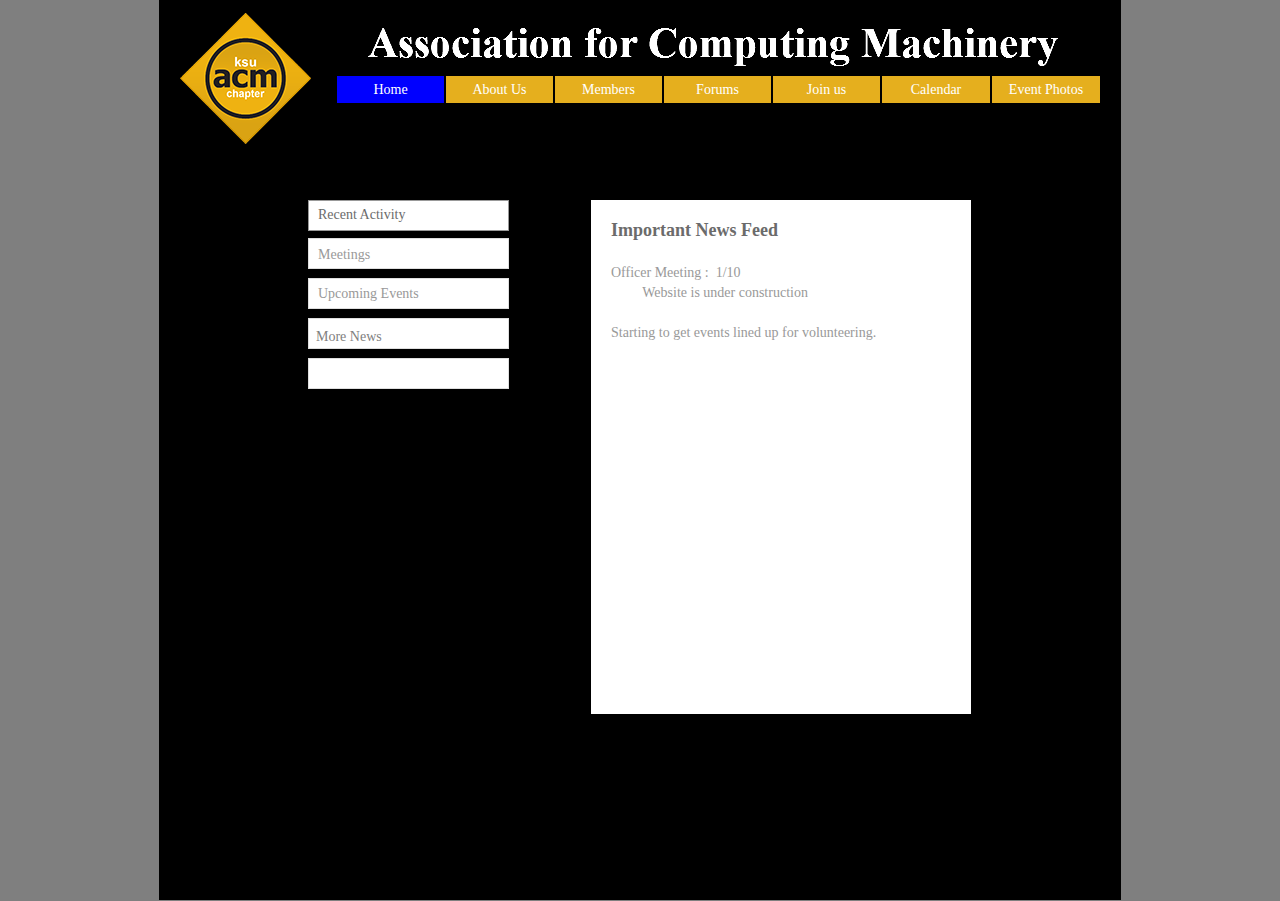
<file: index.html>
<!DOCTYPE html>
<html class="html">
 <head>

  <meta http-equiv="Content-type" content="text/html;charset=UTF-8"/>
  <meta name="generator" content="7.1.329.244"/>
  <title>Home</title>
  <!-- CSS -->
  <link rel="stylesheet" type="text/css" href="css/site_global.css?417434784"/>
  <link rel="stylesheet" type="text/css" href="css/master_a-master.css?4235333751"/>
  <link rel="stylesheet" type="text/css" href="css/index.css?4054061505" id="pagesheet"/>
  <!-- Other scripts -->
  <script type="text/javascript">
   document.documentElement.className += ' js';
</script>
   </head>
 <body>

  <div class="clearfix" id="page"><!-- column -->
   <div class="clearfix colelem" id="pu5284"><!-- group -->
    <div class="clip_frame grpelem" id="u5284"><!-- image -->
     <img class="block" id="u5284_img" src="images/acm-banner-bg.png" alt="" width="131" height="131"/>
    </div>
    <div class="clearfix grpelem" id="u5189"><!-- column -->
     <img class="colelem" id="u5254-4" src="images/u5254-4.png" alt="Association for Computing Machinery" width="702" height="50"/><!-- rasterized frame -->
     <ul class="MenuBar clearfix colelem" id="menuu5190"><!-- horizontal box -->
      <li class="MenuItemContainer clearfix grpelem" id="u5219"><!-- vertical box -->
       <a class="nonblock nontext MenuItem MenuItemWithSubMenu MuseMenuActive clearfix colelem" id="u5220" href="index.html"><!-- horizontal box --><div class="MenuItemLabel NoWrap clearfix grpelem" id="u5222-4"><!-- content --><p>Home</p></div></a>
      </li>
      <li class="MenuItemContainer clearfix grpelem" id="u5247"><!-- vertical box -->
       <a class="nonblock nontext MenuItem MenuItemWithSubMenu clearfix colelem" id="u5248" href="about-us.html"><!-- horizontal box --><div class="MenuItemLabel NoWrap clearfix grpelem" id="u5249-4"><!-- content --><p>About Us</p></div></a>
      </li>
      <li class="MenuItemContainer clearfix grpelem" id="u5191"><!-- vertical box -->
       <a class="nonblock nontext MenuItem MenuItemWithSubMenu clearfix colelem" id="u5194" href="members.html"><!-- horizontal box --><div class="MenuItemLabel NoWrap clearfix grpelem" id="u5196-4"><!-- content --><p>Members</p></div></a>
      </li>
      <li class="MenuItemContainer clearfix grpelem" id="u5240"><!-- vertical box -->
       <a class="nonblock nontext MenuItem MenuItemWithSubMenu clearfix colelem" id="u5243" href="forums.html"><!-- horizontal box --><div class="MenuItemLabel NoWrap clearfix grpelem" id="u5244-4"><!-- content --><p>Forums</p></div></a>
      </li>
      <li class="MenuItemContainer clearfix grpelem" id="u5226"><!-- vertical box -->
       <a class="nonblock nontext MenuItem MenuItemWithSubMenu clearfix colelem" id="u5229" href="join-us.html"><!-- horizontal box --><div class="MenuItemLabel NoWrap clearfix grpelem" id="u5232-4"><!-- content --><p>Join us</p></div></a>
      </li>
      <li class="MenuItemContainer clearfix grpelem" id="u5198"><!-- vertical box -->
       <a class="nonblock nontext MenuItem MenuItemWithSubMenu clearfix colelem" id="u5199" href="calendar.html"><!-- horizontal box --><div class="MenuItemLabel NoWrap clearfix grpelem" id="u5200-4"><!-- content --><p>Calendar</p></div></a>
      </li>
      <li class="MenuItemContainer clearfix grpelem" id="u5233"><!-- vertical box -->
       <a class="nonblock nontext MenuItem MenuItemWithSubMenu clearfix colelem" id="u5236" href="event-photos.html"><!-- horizontal box --><div class="MenuItemLabel NoWrap clearfix grpelem" id="u5239-4"><!-- content --><p>Event Photos</p></div></a>
      </li>
     </ul>
    </div>
   </div>
   <div class="PamphletWidget clearfix colelem" id="pamphletu414"><!-- none box -->
    <div class="popup_anchor" id="u428popup">
     <div class="ContainerGroup clearfix" id="u428"><!-- stack box -->
      <div class="Container clearfix grpelem" id="u434"><!-- group -->
       <div class="clearfix grpelem" id="u435-17"><!-- content -->
        <p id="u435-2"><span>Important News Feed</span></p>
        <p id="u435-3">&nbsp;</p>
        <p id="u435-5">Officer Meeting :&nbsp; 1/10</p>
        <p id="u435-7">&nbsp;&nbsp;&nbsp;&nbsp;&nbsp;&nbsp;&nbsp;&nbsp; Website is under construction</p>
        <p id="u435-8">&nbsp;</p>
        <p id="u435-10">Starting to get events lined up for volunteering.</p>
        <p id="u435-11">&nbsp;</p>
        <p id="u435-12">&nbsp;</p>
        <p id="u435-13">&nbsp;</p>
        <p id="u435-14">&nbsp;</p>
        <p id="u435-15">&nbsp;</p>
       </div>
      </div>
      <div class="Container invi clearfix grpelem" id="u429"><!-- group -->
       <div class="clearfix grpelem" id="u430-11"><!-- content -->
        <p><span>Meeting Updates</span></p>
        <p>&nbsp;</p>
        <p id="u430-5"><span id="u430-4">Officer meeting 1/10</span></p>
        <p id="u430-7"><span id="u430-6">Officer meeting 1/13</span></p>
        <p id="u430-9"><span id="u430-8">Officer meeting 1/17</span></p>
       </div>
      </div>
      <div class="Container invi clearfix grpelem" id="u439"><!-- group -->
       <div class="clearfix grpelem" id="u440-6"><!-- content -->
        <p id="u440-2"><span id="u440">New Events to Get Ready For</span></p>
        <p>&nbsp;</p>
        <p>&nbsp;</p>
       </div>
      </div>
      <div class="Container invi grpelem" id="u4323"><!-- simple frame --></div>
      <div class="Container invi grpelem" id="u4327"><!-- simple frame --></div>
     </div>
    </div>
    <div class="ThumbGroup clearfix grpelem" id="u419"><!-- none box -->
     <div class="popup_anchor">
      <div class="Thumb popup_element clearfix" id="u420"><!-- group -->
       <div class="clearfix grpelem" id="u421-4"><!-- content -->
        <p>Recent Activity</p>
       </div>
      </div>
     </div>
     <div class="popup_anchor">
      <div class="Thumb popup_element clearfix" id="u422"><!-- group -->
       <div class="clearfix grpelem" id="u423-4"><!-- content -->
        <p>Meetings</p>
       </div>
      </div>
     </div>
     <div class="popup_anchor">
      <div class="Thumb popup_element clearfix" id="u424"><!-- group -->
       <div class="clearfix grpelem" id="u425-4"><!-- content -->
        <p>Upcoming Events</p>
       </div>
      </div>
     </div>
     <div class="popup_anchor">
      <div class="Thumb popup_element clearfix" id="u4325"><!-- group -->
       <div class="clearfix grpelem" id="u4330-3"><!-- content -->
        <p>&nbsp;</p>
       </div>
       <div class="clearfix grpelem" id="u4331-4"><!-- content -->
        <p>More News</p>
       </div>
      </div>
     </div>
     <div class="popup_anchor">
      <div class="Thumb popup_element" id="u4328"><!-- simple frame --></div>
     </div>
    </div>
   </div>
   <div class="clearfix colelem" id="u4775-3"><!-- content -->
    <p>&nbsp;</p>
   </div>
   <div class="verticalspacer"></div>
  </div>
  <!-- JS includes -->
  <script type="text/javascript">
   if (document.location.protocol != 'https:') document.write('\x3Cscript src="http://musecdn.businesscatalyst.com/scripts/4.0/jquery-1.8.3.min.js" type="text/javascript">\x3C/script>');
</script>
  <script type="text/javascript">
   window.jQuery || document.write('\x3Cscript src="scripts/jquery-1.8.3.min.js" type="text/javascript">\x3C/script>');
</script>
  <script src="scripts/museutils.js?3865766194" type="text/javascript"></script>
  <script src="scripts/jquery.musemenu.js?3788803530" type="text/javascript"></script>
  <script src="scripts/webpro.js?3903299128" type="text/javascript"></script>
  <script src="scripts/musewpslideshow.js?138381373" type="text/javascript"></script>
  <script src="scripts/jquery.museoverlay.js?4250894771" type="text/javascript"></script>
  <script src="scripts/touchswipe.js?4156838003" type="text/javascript"></script>
  <script src="scripts/jquery.watch.js?4068933136" type="text/javascript"></script>
  <!-- Other scripts -->
  <script type="text/javascript">
   $(document).ready(function() { try {
Muse.Utils.transformMarkupToFixBrowserProblemsPreInit();/* body */
Muse.Utils.prepHyperlinks(true);/* body */
Muse.Utils.initWidget('.MenuBar', function(elem) { return $(elem).museMenu(); });/* unifiedNavBar */
Muse.Utils.initWidget('#pamphletu414', function(elem) { new WebPro.Widget.ContentSlideShow(elem, {contentLayout_runtime:'stack',event:'mouseover',deactivationEvent:'',autoPlay:false,displayInterval:3000,transitionStyle:'fading',transitionDuration:500,hideAllContentsFirst:false,shuffle:false,enableSwipe:true}); });/* #pamphletu414 */
Muse.Utils.fullPage('#page');/* 100% height page */
Muse.Utils.showWidgetsWhenReady();/* body */
Muse.Utils.transformMarkupToFixBrowserProblems();/* body */
} catch(e) { Muse.Assert.fail('Error calling selector function:' + e); }});
</script>
   </body>
</html>
</file>
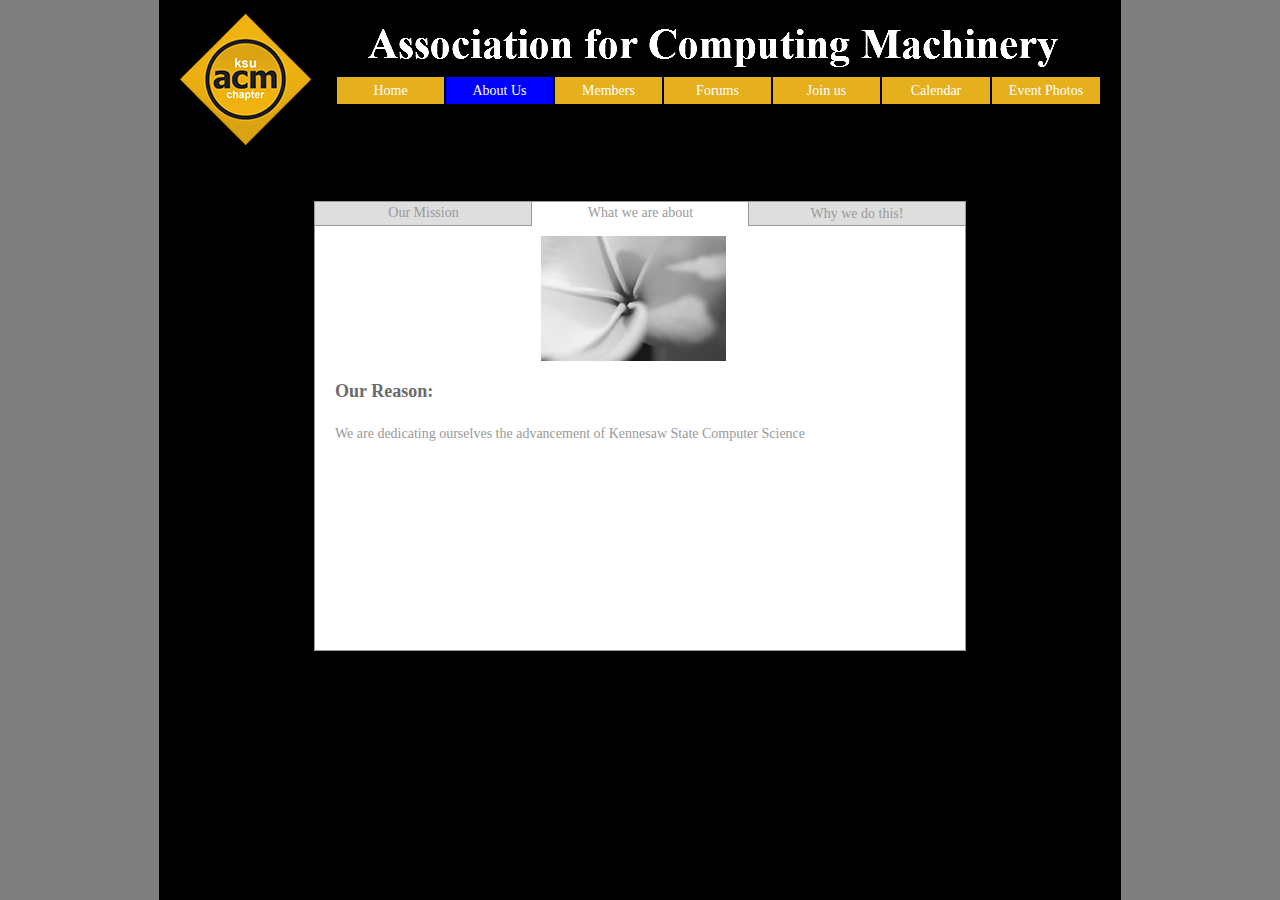
<file: about-us.html>
<!DOCTYPE html>
<html class="html">
 <head>

  <meta http-equiv="Content-type" content="text/html;charset=UTF-8"/>
  <meta name="generator" content="7.1.329.244"/>
  <title>About Us</title>
  <!-- CSS -->
  <link rel="stylesheet" type="text/css" href="css/site_global.css?417434784"/>
  <link rel="stylesheet" type="text/css" href="css/master_a-master.css?4235333751"/>
  <link rel="stylesheet" type="text/css" href="css/about-us.css?413205647" id="pagesheet"/>
  <!-- Other scripts -->
  <script type="text/javascript">
   document.documentElement.className += ' js';
</script>
   </head>
 <body>

  <div class="clearfix" id="page"><!-- group -->
   <div class="clip_frame grpelem" id="u5284"><!-- image -->
    <img class="block" id="u5284_img" src="images/acm-banner-bg.png" alt="" width="131" height="131"/>
   </div>
   <div class="clearfix grpelem" id="pu5189"><!-- column -->
    <div class="clearfix colelem" id="u5189"><!-- column -->
     <img class="colelem" id="u5254-4" src="images/u5254-4.png" alt="Association for Computing Machinery" width="702" height="50"/><!-- rasterized frame -->
     <ul class="MenuBar clearfix colelem" id="menuu5190"><!-- horizontal box -->
      <li class="MenuItemContainer clearfix grpelem" id="u5219"><!-- vertical box -->
       <a class="nonblock nontext MenuItem MenuItemWithSubMenu clearfix colelem" id="u5220" href="index.html"><!-- horizontal box --><div class="MenuItemLabel NoWrap clearfix grpelem" id="u5222-4"><!-- content --><p>Home</p></div></a>
      </li>
      <li class="MenuItemContainer clearfix grpelem" id="u5247"><!-- vertical box -->
       <a class="nonblock nontext MenuItem MenuItemWithSubMenu MuseMenuActive clearfix colelem" id="u5248" href="about-us.html"><!-- horizontal box --><div class="MenuItemLabel NoWrap clearfix grpelem" id="u5249-4"><!-- content --><p>About Us</p></div></a>
      </li>
      <li class="MenuItemContainer clearfix grpelem" id="u5191"><!-- vertical box -->
       <a class="nonblock nontext MenuItem MenuItemWithSubMenu clearfix colelem" id="u5194" href="members.html"><!-- horizontal box --><div class="MenuItemLabel NoWrap clearfix grpelem" id="u5196-4"><!-- content --><p>Members</p></div></a>
      </li>
      <li class="MenuItemContainer clearfix grpelem" id="u5240"><!-- vertical box -->
       <a class="nonblock nontext MenuItem MenuItemWithSubMenu clearfix colelem" id="u5243" href="forums.html"><!-- horizontal box --><div class="MenuItemLabel NoWrap clearfix grpelem" id="u5244-4"><!-- content --><p>Forums</p></div></a>
      </li>
      <li class="MenuItemContainer clearfix grpelem" id="u5226"><!-- vertical box -->
       <a class="nonblock nontext MenuItem MenuItemWithSubMenu clearfix colelem" id="u5229" href="join-us.html"><!-- horizontal box --><div class="MenuItemLabel NoWrap clearfix grpelem" id="u5232-4"><!-- content --><p>Join us</p></div></a>
      </li>
      <li class="MenuItemContainer clearfix grpelem" id="u5198"><!-- vertical box -->
       <a class="nonblock nontext MenuItem MenuItemWithSubMenu clearfix colelem" id="u5199" href="calendar.html"><!-- horizontal box --><div class="MenuItemLabel NoWrap clearfix grpelem" id="u5200-4"><!-- content --><p>Calendar</p></div></a>
      </li>
      <li class="MenuItemContainer clearfix grpelem" id="u5233"><!-- vertical box -->
       <a class="nonblock nontext MenuItem MenuItemWithSubMenu clearfix colelem" id="u5236" href="event-photos.html"><!-- horizontal box --><div class="MenuItemLabel NoWrap clearfix grpelem" id="u5239-4"><!-- content --><p>Event Photos</p></div></a>
      </li>
     </ul>
    </div>
    <div class="TabbedPanelsWidget clearfix colelem" id="tab-panelu4135"><!-- vertical box -->
     <div class="TabbedPanelsTabGroup clearfix colelem" id="u4157"><!-- horizontal box -->
      <div class="TabbedPanelsTab clearfix grpelem" id="u4162"><!-- horizontal box -->
       <div class=" NoWrap clearfix grpelem" id="u4164-4"><!-- content -->
        <p>Our Mission</p>
       </div>
      </div>
      <div class="TabbedPanelsTab clearfix grpelem" id="u4158"><!-- horizontal box -->
       <div class=" NoWrap clearfix grpelem" id="u4159-4"><!-- content -->
        <p>What we are about</p>
       </div>
      </div>
      <div class="TabbedPanelsTab clearfix grpelem" id="u4166"><!-- horizontal box -->
       <div class=" NoWrap clearfix grpelem" id="u4168-4"><!-- content -->
        <p>Why we do this!</p>
       </div>
      </div>
     </div>
     <div class="TabbedPanelsContentGroup clearfix colelem" id="u4170"><!-- stack box -->
      <div class="TabbedPanelsContent invi clearfix grpelem" id="u4171"><!-- group -->
       <div class="clip_frame grpelem" id="u4221"><!-- image -->
        <img class="block" id="u4221_img" src="images/bigflower146x98.jpg" alt="" width="145" height="98"/>
       </div>
       <div class="clearfix grpelem" id="u4172-8"><!-- content -->
        <p id="u4172-2">ACM KSU : Students life</p>
        <p id="u4172-3">&nbsp;</p>
        <p id="u4172-4">&nbsp;</p>
        <p id="u4172-6"><span id="u4172-5">To broaden the horizon of all CS Students through educating about and experimenting with computing machinery.</span></p>
       </div>
      </div>
      <div class="TabbedPanelsContent clearfix grpelem" id="u4179"><!-- column -->
       <div class="clearfix colelem" id="pu4181"><!-- group -->
        <div class="clip_frame grpelem" id="u4181"><!-- image --></div>
        <div class="clip_frame grpelem" id="u4232"><!-- image -->
         <img class="block" id="u4232_img" src="images/bigflower186x125.jpg" alt="" width="185" height="125"/>
        </div>
       </div>
       <div class="clearfix colelem" id="u4180-7"><!-- content -->
        <p id="u4180-2">Our Reason:</p>
        <p id="u4180-3">&nbsp;</p>
        <p id="u4180-5">We are dedicating ourselves the advancement of Kennesaw State Computer Science</p>
       </div>
      </div>
      <div class="TabbedPanelsContent invi clearfix grpelem" id="u4175"><!-- group -->
       <div class="clip_frame clearfix grpelem" id="u4176"><!-- image -->
        <div id="u4176_clip">
         <img class="position_content" id="u4176_img" src="images/leaves.jpg" alt="" width="155" height="104"/>
        </div>
       </div>
       <div class="clearfix grpelem" id="u4178-8"><!-- content -->
        <p id="u4178-2">KSU here to say!</p>
        <p id="u4178-3">&nbsp;</p>
        <p id="u4178-4">&nbsp;</p>
        <p id="u4178-6">As of right now we are a growing club but we will still be holding meetings and small events irregularly throughout the Spring of 2014</p>
       </div>
      </div>
     </div>
    </div>
   </div>
   <div class="verticalspacer"></div>
  </div>
  <!-- JS includes -->
  <script type="text/javascript">
   if (document.location.protocol != 'https:') document.write('\x3Cscript src="http://musecdn.businesscatalyst.com/scripts/4.0/jquery-1.8.3.min.js" type="text/javascript">\x3C/script>');
</script>
  <script type="text/javascript">
   window.jQuery || document.write('\x3Cscript src="scripts/jquery-1.8.3.min.js" type="text/javascript">\x3C/script>');
</script>
  <script src="scripts/museutils.js?3865766194" type="text/javascript"></script>
  <script src="scripts/jquery.musemenu.js?3788803530" type="text/javascript"></script>
  <script src="scripts/webpro.js?3903299128" type="text/javascript"></script>
  <script src="scripts/musewpdisclosure.js?4285748861" type="text/javascript"></script>
  <script src="scripts/jquery.watch.js?4068933136" type="text/javascript"></script>
  <!-- Other scripts -->
  <script type="text/javascript">
   $(document).ready(function() { try {
Muse.Utils.transformMarkupToFixBrowserProblemsPreInit();/* body */
Muse.Utils.prepHyperlinks(true);/* body */
Muse.Utils.initWidget('.MenuBar', function(elem) { return $(elem).museMenu(); });/* unifiedNavBar */
Muse.Utils.initWidget('#tab-panelu4135', function(elem) { return new WebPro.Widget.TabbedPanels(elem, {event:'click',defaultIndex:1}); });/* #tab-panelu4135 */
Muse.Utils.fullPage('#page');/* 100% height page */
Muse.Utils.showWidgetsWhenReady();/* body */
Muse.Utils.transformMarkupToFixBrowserProblems();/* body */
} catch(e) { Muse.Assert.fail('Error calling selector function:' + e); }});
</script>
   </body>
</html>
</file>
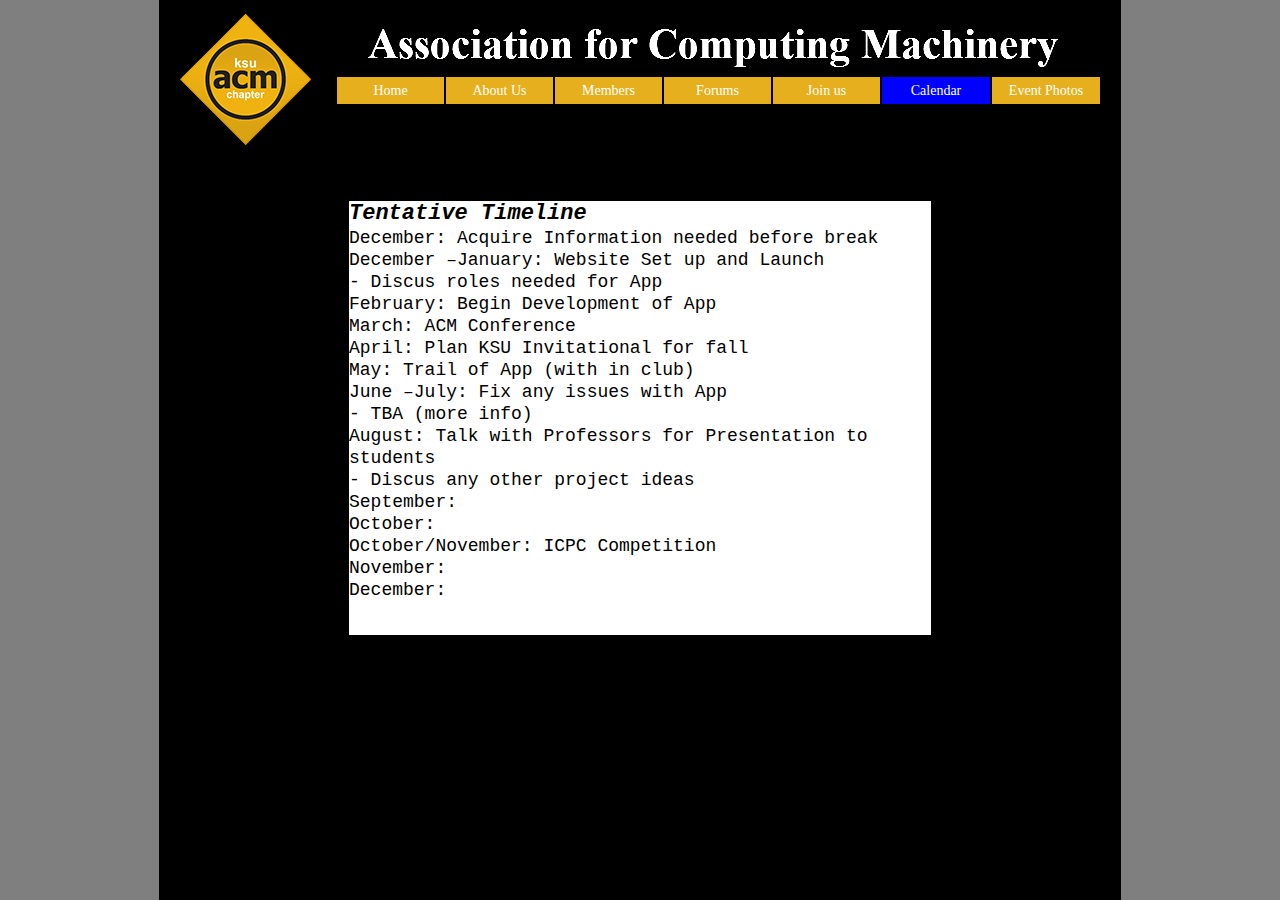
<file: calendar.html>
<!DOCTYPE html>
<html class="html">
 <head>

  <meta http-equiv="Content-type" content="text/html;charset=UTF-8"/>
  <meta name="generator" content="7.1.329.244"/>
  <title>Calendar</title>
  <!-- CSS -->
  <link rel="stylesheet" type="text/css" href="css/site_global.css?417434784"/>
  <link rel="stylesheet" type="text/css" href="css/master_a-master.css?4235333751"/>
  <link rel="stylesheet" type="text/css" href="css/calendar.css?354439868" id="pagesheet"/>
  <!-- Other scripts -->
  <script type="text/javascript">
   document.documentElement.className += ' js';
</script>
   </head>
 <body>

  <div class="clearfix" id="page"><!-- group -->
   <div class="clip_frame grpelem" id="u5284"><!-- image -->
    <img class="block" id="u5284_img" src="images/acm-banner-bg.png" alt="" width="131" height="131"/>
   </div>
   <div class="clearfix grpelem" id="pu5189"><!-- column -->
    <div class="clearfix colelem" id="u5189"><!-- column -->
     <img class="colelem" id="u5254-4" src="images/u5254-4.png" alt="Association for Computing Machinery" width="702" height="50"/><!-- rasterized frame -->
     <ul class="MenuBar clearfix colelem" id="menuu5190"><!-- horizontal box -->
      <li class="MenuItemContainer clearfix grpelem" id="u5219"><!-- vertical box -->
       <a class="nonblock nontext MenuItem MenuItemWithSubMenu clearfix colelem" id="u5220" href="index.html"><!-- horizontal box --><div class="MenuItemLabel NoWrap clearfix grpelem" id="u5222-4"><!-- content --><p>Home</p></div></a>
      </li>
      <li class="MenuItemContainer clearfix grpelem" id="u5247"><!-- vertical box -->
       <a class="nonblock nontext MenuItem MenuItemWithSubMenu clearfix colelem" id="u5248" href="about-us.html"><!-- horizontal box --><div class="MenuItemLabel NoWrap clearfix grpelem" id="u5249-4"><!-- content --><p>About Us</p></div></a>
      </li>
      <li class="MenuItemContainer clearfix grpelem" id="u5191"><!-- vertical box -->
       <a class="nonblock nontext MenuItem MenuItemWithSubMenu clearfix colelem" id="u5194" href="members.html"><!-- horizontal box --><div class="MenuItemLabel NoWrap clearfix grpelem" id="u5196-4"><!-- content --><p>Members</p></div></a>
      </li>
      <li class="MenuItemContainer clearfix grpelem" id="u5240"><!-- vertical box -->
       <a class="nonblock nontext MenuItem MenuItemWithSubMenu clearfix colelem" id="u5243" href="forums.html"><!-- horizontal box --><div class="MenuItemLabel NoWrap clearfix grpelem" id="u5244-4"><!-- content --><p>Forums</p></div></a>
      </li>
      <li class="MenuItemContainer clearfix grpelem" id="u5226"><!-- vertical box -->
       <a class="nonblock nontext MenuItem MenuItemWithSubMenu clearfix colelem" id="u5229" href="join-us.html"><!-- horizontal box --><div class="MenuItemLabel NoWrap clearfix grpelem" id="u5232-4"><!-- content --><p>Join us</p></div></a>
      </li>
      <li class="MenuItemContainer clearfix grpelem" id="u5198"><!-- vertical box -->
       <a class="nonblock nontext MenuItem MenuItemWithSubMenu MuseMenuActive clearfix colelem" id="u5199" href="calendar.html"><!-- horizontal box --><div class="MenuItemLabel NoWrap clearfix grpelem" id="u5200-4"><!-- content --><p>Calendar</p></div></a>
      </li>
      <li class="MenuItemContainer clearfix grpelem" id="u5233"><!-- vertical box -->
       <a class="nonblock nontext MenuItem MenuItemWithSubMenu clearfix colelem" id="u5236" href="event-photos.html"><!-- horizontal box --><div class="MenuItemLabel NoWrap clearfix grpelem" id="u5239-4"><!-- content --><p>Event Photos</p></div></a>
      </li>
     </ul>
    </div>
    <div class="clearfix colelem" id="u4332-38"><!-- content -->
     <p id="u4332-2">Tentative Timeline</p>
     <p id="u4332-4">December: Acquire Information needed before break</p>
     <p id="u4332-6">December –January: Website Set up and Launch</p>
     <p id="u4332-8">&#45; Discus roles needed for App</p>
     <p id="u4332-10">February: Begin Development of App</p>
     <p id="u4332-12">March: ACM Conference</p>
     <p id="u4332-14">April: Plan KSU Invitational for fall</p>
     <p id="u4332-16">May: Trail of App (with in club)</p>
     <p id="u4332-18">June –July: Fix any issues with App</p>
     <p id="u4332-20">&#45; TBA (more info)</p>
     <p id="u4332-22">August: Talk with Professors for Presentation to students</p>
     <p id="u4332-24">&#45; Discus any other project ideas</p>
     <p id="u4332-26">September:</p>
     <p id="u4332-28">October:</p>
     <p id="u4332-30">October/November: ICPC Competition</p>
     <p id="u4332-32">November:</p>
     <p id="u4332-34">December:</p>
     <p>&nbsp;</p>
     <p>&nbsp;</p>
    </div>
   </div>
   <div class="verticalspacer"></div>
  </div>
  <!-- JS includes -->
  <script type="text/javascript">
   if (document.location.protocol != 'https:') document.write('\x3Cscript src="http://musecdn.businesscatalyst.com/scripts/4.0/jquery-1.8.3.min.js" type="text/javascript">\x3C/script>');
</script>
  <script type="text/javascript">
   window.jQuery || document.write('\x3Cscript src="scripts/jquery-1.8.3.min.js" type="text/javascript">\x3C/script>');
</script>
  <script src="scripts/museutils.js?3865766194" type="text/javascript"></script>
  <script src="scripts/jquery.musemenu.js?3788803530" type="text/javascript"></script>
  <script src="scripts/jquery.watch.js?4068933136" type="text/javascript"></script>
  <!-- Other scripts -->
  <script type="text/javascript">
   $(document).ready(function() { try {
Muse.Utils.transformMarkupToFixBrowserProblemsPreInit();/* body */
Muse.Utils.prepHyperlinks(true);/* body */
Muse.Utils.initWidget('.MenuBar', function(elem) { return $(elem).museMenu(); });/* unifiedNavBar */
Muse.Utils.fullPage('#page');/* 100% height page */
Muse.Utils.showWidgetsWhenReady();/* body */
Muse.Utils.transformMarkupToFixBrowserProblems();/* body */
} catch(e) { Muse.Assert.fail('Error calling selector function:' + e); }});
</script>
   </body>
</html>
</file>
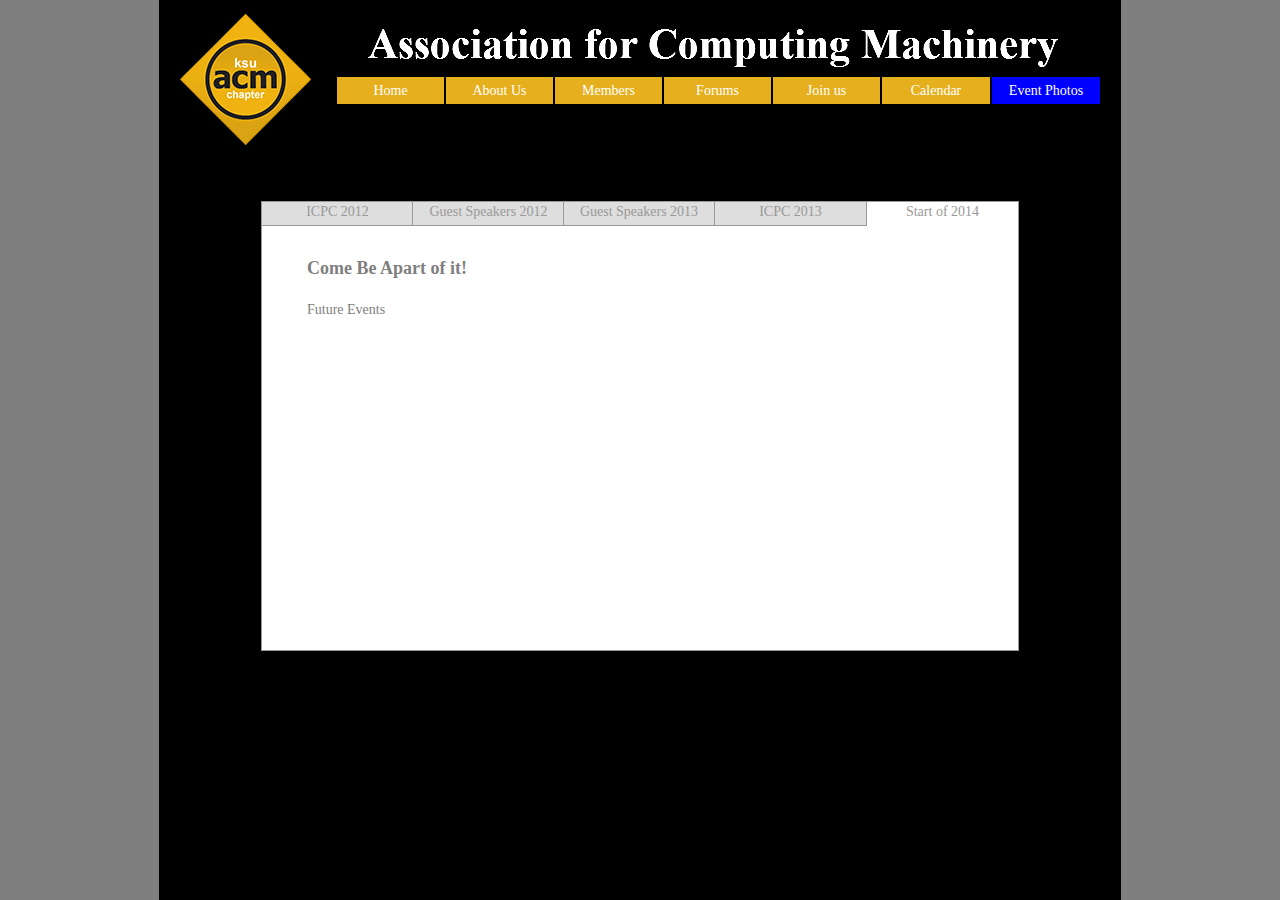
<file: event-photos.html>
<!DOCTYPE html>
<html class="html">
 <head>

  <meta http-equiv="Content-type" content="text/html;charset=UTF-8"/>
  <meta name="generator" content="7.1.329.244"/>
  <title>Event Photos</title>
  <!-- CSS -->
  <link rel="stylesheet" type="text/css" href="css/site_global.css?417434784"/>
  <link rel="stylesheet" type="text/css" href="css/master_a-master.css?4235333751"/>
  <link rel="stylesheet" type="text/css" href="css/event-photos.css?4156248328" id="pagesheet"/>
  <!-- Other scripts -->
  <script type="text/javascript">
   document.documentElement.className += ' js';
</script>
   </head>
 <body>

  <div class="clearfix" id="page"><!-- column -->
   <div class="clearfix colelem" id="pu5284"><!-- group -->
    <div class="clip_frame grpelem" id="u5284"><!-- image -->
     <img class="block" id="u5284_img" src="images/acm-banner-bg.png" alt="" width="131" height="131"/>
    </div>
    <div class="clearfix grpelem" id="u5189"><!-- column -->
     <img class="colelem" id="u5254-4" src="images/u5254-4.png" alt="Association for Computing Machinery" width="702" height="50"/><!-- rasterized frame -->
     <ul class="MenuBar clearfix colelem" id="menuu5190"><!-- horizontal box -->
      <li class="MenuItemContainer clearfix grpelem" id="u5219"><!-- vertical box -->
       <a class="nonblock nontext MenuItem MenuItemWithSubMenu clearfix colelem" id="u5220" href="index.html"><!-- horizontal box --><div class="MenuItemLabel NoWrap clearfix grpelem" id="u5222-4"><!-- content --><p>Home</p></div></a>
      </li>
      <li class="MenuItemContainer clearfix grpelem" id="u5247"><!-- vertical box -->
       <a class="nonblock nontext MenuItem MenuItemWithSubMenu clearfix colelem" id="u5248" href="about-us.html"><!-- horizontal box --><div class="MenuItemLabel NoWrap clearfix grpelem" id="u5249-4"><!-- content --><p>About Us</p></div></a>
      </li>
      <li class="MenuItemContainer clearfix grpelem" id="u5191"><!-- vertical box -->
       <a class="nonblock nontext MenuItem MenuItemWithSubMenu clearfix colelem" id="u5194" href="members.html"><!-- horizontal box --><div class="MenuItemLabel NoWrap clearfix grpelem" id="u5196-4"><!-- content --><p>Members</p></div></a>
      </li>
      <li class="MenuItemContainer clearfix grpelem" id="u5240"><!-- vertical box -->
       <a class="nonblock nontext MenuItem MenuItemWithSubMenu clearfix colelem" id="u5243" href="forums.html"><!-- horizontal box --><div class="MenuItemLabel NoWrap clearfix grpelem" id="u5244-4"><!-- content --><p>Forums</p></div></a>
      </li>
      <li class="MenuItemContainer clearfix grpelem" id="u5226"><!-- vertical box -->
       <a class="nonblock nontext MenuItem MenuItemWithSubMenu clearfix colelem" id="u5229" href="join-us.html"><!-- horizontal box --><div class="MenuItemLabel NoWrap clearfix grpelem" id="u5232-4"><!-- content --><p>Join us</p></div></a>
      </li>
      <li class="MenuItemContainer clearfix grpelem" id="u5198"><!-- vertical box -->
       <a class="nonblock nontext MenuItem MenuItemWithSubMenu clearfix colelem" id="u5199" href="calendar.html"><!-- horizontal box --><div class="MenuItemLabel NoWrap clearfix grpelem" id="u5200-4"><!-- content --><p>Calendar</p></div></a>
      </li>
      <li class="MenuItemContainer clearfix grpelem" id="u5233"><!-- vertical box -->
       <a class="nonblock nontext MenuItem MenuItemWithSubMenu MuseMenuActive clearfix colelem" id="u5236" href="event-photos.html"><!-- horizontal box --><div class="MenuItemLabel NoWrap clearfix grpelem" id="u5239-4"><!-- content --><p>Event Photos</p></div></a>
      </li>
     </ul>
    </div>
   </div>
   <div class="clearfix colelem" id="ptab-panelu4635"><!-- group -->
    <div class="TabbedPanelsWidget clearfix grpelem" id="tab-panelu4635"><!-- vertical box -->
     <div class="TabbedPanelsTabGroup clearfix colelem" id="u4657"><!-- horizontal box -->
      <div class="TabbedPanelsTab clearfix grpelem" id="u4658"><!-- vertical box -->
       <div class=" NoWrap clearfix colelem" id="u4659-4"><!-- content -->
        <p>ICPC 2012</p>
       </div>
      </div>
      <div class="TabbedPanelsTab clearfix grpelem" id="u4662"><!-- vertical box -->
       <div class=" NoWrap clearfix colelem" id="u4664-4"><!-- content -->
        <p>Guest Speakers 2012</p>
       </div>
      </div>
      <div class="TabbedPanelsTab clearfix grpelem" id="u4666"><!-- vertical box -->
       <div class=" NoWrap clearfix colelem" id="u4668-4"><!-- content -->
        <p>Guest Speakers 2013</p>
       </div>
      </div>
      <div class="TabbedPanelsTab clearfix grpelem" id="u4717"><!-- vertical box -->
       <div class=" NoWrap clearfix colelem" id="u4719-4"><!-- content -->
        <p>ICPC 2013</p>
       </div>
      </div>
      <div class="TabbedPanelsTab clearfix grpelem" id="u4726"><!-- vertical box -->
       <div class=" NoWrap clearfix colelem" id="u4729-4"><!-- content -->
        <p>Start of 2014</p>
       </div>
      </div>
     </div>
     <div class="TabbedPanelsContentGroup clearfix colelem" id="u4670"><!-- stack box -->
      <div class="TabbedPanelsContent invi clearfix grpelem" id="u4679"><!-- group -->
       <div class="clearfix grpelem" id="u4680-7"><!-- content -->
        <p id="u4680-2">ICPC 2012 : KSU</p>
        <p id="u4680-3">&nbsp;</p>
        <p id="u4680-5">Pending info and Pictures of the fun.</p>
       </div>
      </div>
      <div class="TabbedPanelsContent invi clearfix grpelem" id="u4671"><!-- group -->
       <div class="clip_frame clearfix grpelem" id="u4673"><!-- image -->
        <div id="u4673_clip">
         <img class="position_content" id="u4673_img" src="images/smallflower.jpg" alt="" width="134" height="89"/>
        </div>
       </div>
       <div class="clearfix grpelem" id="u4672-6"><!-- content -->
        <p id="u4672-2">2012 : ACM Special speakers</p>
        <p id="u4672-4">Past Speakers:</p>
       </div>
      </div>
      <div class="TabbedPanelsContent invi clearfix grpelem" id="u4675"><!-- group -->
       <div class="clip_frame clearfix grpelem" id="u4676"><!-- image -->
        <div id="u4676_clip">
         <img class="position_content" id="u4676_img" src="images/leaves133x89.jpg" alt="" width="133" height="89"/>
        </div>
       </div>
       <div class="clearfix grpelem" id="u5308-6"><!-- content -->
        <p id="u5308-2">2012 : ACM Special speakers</p>
        <p id="u5308-4">Past Speakers:</p>
       </div>
      </div>
      <div class="TabbedPanelsContent invi clearfix grpelem" id="u4721"><!-- group -->
       <div class="clearfix grpelem" id="u5309-7"><!-- content -->
        <p id="u5309-2">ICPC 2013</p>
        <p id="u5309-3">&nbsp;</p>
        <p id="u5309-5">Pending Info and Pictures of the fun.</p>
       </div>
      </div>
      <div class="TabbedPanelsContent clearfix grpelem" id="u4730"><!-- group -->
       <div class="clearfix grpelem" id="u5310-7"><!-- content -->
        <p><span id="u5310">Come Be Apart of it!</span></p>
        <p>&nbsp;</p>
        <p id="u5310-5"><span id="u5310-4">Future Events</span></p>
       </div>
      </div>
     </div>
    </div>
    <div class="clearfix grpelem" id="u4774-3"><!-- content -->
     <p>&nbsp;</p>
    </div>
   </div>
   <div class="verticalspacer"></div>
  </div>
  <!-- JS includes -->
  <script type="text/javascript">
   if (document.location.protocol != 'https:') document.write('\x3Cscript src="http://musecdn.businesscatalyst.com/scripts/4.0/jquery-1.8.3.min.js" type="text/javascript">\x3C/script>');
</script>
  <script type="text/javascript">
   window.jQuery || document.write('\x3Cscript src="scripts/jquery-1.8.3.min.js" type="text/javascript">\x3C/script>');
</script>
  <script src="scripts/museutils.js?3865766194" type="text/javascript"></script>
  <script src="scripts/jquery.musemenu.js?3788803530" type="text/javascript"></script>
  <script src="scripts/webpro.js?3903299128" type="text/javascript"></script>
  <script src="scripts/musewpdisclosure.js?4285748861" type="text/javascript"></script>
  <script src="scripts/jquery.watch.js?4068933136" type="text/javascript"></script>
  <!-- Other scripts -->
  <script type="text/javascript">
   $(document).ready(function() { try {
Muse.Utils.transformMarkupToFixBrowserProblemsPreInit();/* body */
Muse.Utils.prepHyperlinks(true);/* body */
Muse.Utils.initWidget('.MenuBar', function(elem) { return $(elem).museMenu(); });/* unifiedNavBar */
Muse.Utils.initWidget('#tab-panelu4635', function(elem) { return new WebPro.Widget.TabbedPanels(elem, {event:'mouseover',defaultIndex:4}); });/* #tab-panelu4635 */
Muse.Utils.fullPage('#page');/* 100% height page */
Muse.Utils.showWidgetsWhenReady();/* body */
Muse.Utils.transformMarkupToFixBrowserProblems();/* body */
} catch(e) { Muse.Assert.fail('Error calling selector function:' + e); }});
</script>
   </body>
</html>
</file>
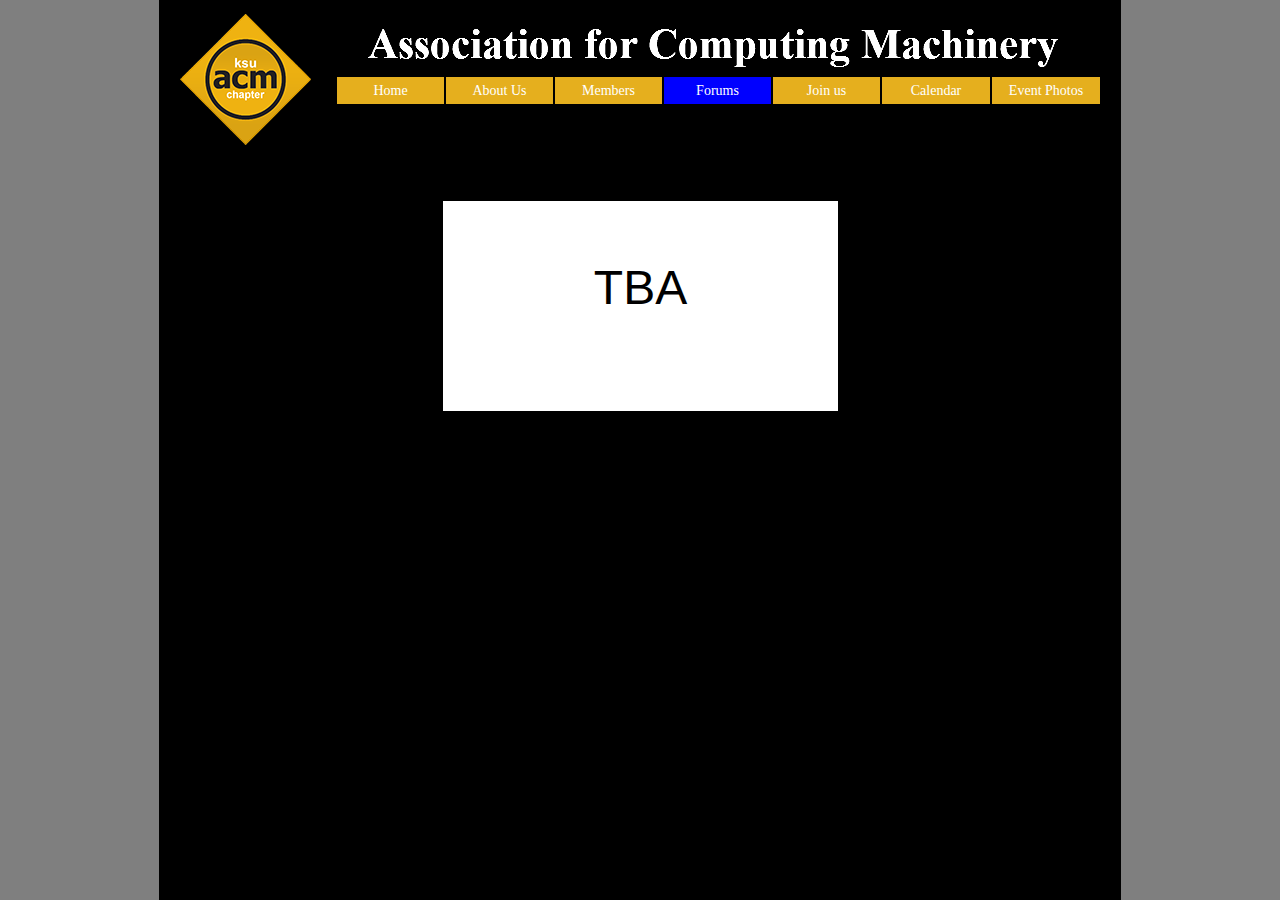
<file: forums.html>
<!DOCTYPE html>
<html class="html">
 <head>

  <meta http-equiv="Content-type" content="text/html;charset=UTF-8"/>
  <meta name="generator" content="7.1.329.244"/>
  <title>Forums</title>
  <!-- CSS -->
  <link rel="stylesheet" type="text/css" href="css/site_global.css?417434784"/>
  <link rel="stylesheet" type="text/css" href="css/master_a-master.css?4235333751"/>
  <link rel="stylesheet" type="text/css" href="css/forums.css?178640534" id="pagesheet"/>
  <!-- Other scripts -->
  <script type="text/javascript">
   document.documentElement.className += ' js';
</script>
   </head>
 <body>

  <div class="clearfix" id="page"><!-- group -->
   <div class="clip_frame grpelem" id="u5284"><!-- image -->
    <img class="block" id="u5284_img" src="images/acm-banner-bg.png" alt="" width="131" height="131"/>
   </div>
   <div class="clearfix grpelem" id="pu5189"><!-- column -->
    <div class="clearfix colelem" id="u5189"><!-- column -->
     <img class="colelem" id="u5254-4" src="images/u5254-4.png" alt="Association for Computing Machinery" width="702" height="50"/><!-- rasterized frame -->
     <ul class="MenuBar clearfix colelem" id="menuu5190"><!-- horizontal box -->
      <li class="MenuItemContainer clearfix grpelem" id="u5219"><!-- vertical box -->
       <a class="nonblock nontext MenuItem MenuItemWithSubMenu clearfix colelem" id="u5220" href="index.html"><!-- horizontal box --><div class="MenuItemLabel NoWrap clearfix grpelem" id="u5222-4"><!-- content --><p>Home</p></div></a>
      </li>
      <li class="MenuItemContainer clearfix grpelem" id="u5247"><!-- vertical box -->
       <a class="nonblock nontext MenuItem MenuItemWithSubMenu clearfix colelem" id="u5248" href="about-us.html"><!-- horizontal box --><div class="MenuItemLabel NoWrap clearfix grpelem" id="u5249-4"><!-- content --><p>About Us</p></div></a>
      </li>
      <li class="MenuItemContainer clearfix grpelem" id="u5191"><!-- vertical box -->
       <a class="nonblock nontext MenuItem MenuItemWithSubMenu clearfix colelem" id="u5194" href="members.html"><!-- horizontal box --><div class="MenuItemLabel NoWrap clearfix grpelem" id="u5196-4"><!-- content --><p>Members</p></div></a>
      </li>
      <li class="MenuItemContainer clearfix grpelem" id="u5240"><!-- vertical box -->
       <a class="nonblock nontext MenuItem MenuItemWithSubMenu MuseMenuActive clearfix colelem" id="u5243" href="forums.html"><!-- horizontal box --><div class="MenuItemLabel NoWrap clearfix grpelem" id="u5244-4"><!-- content --><p>Forums</p></div></a>
      </li>
      <li class="MenuItemContainer clearfix grpelem" id="u5226"><!-- vertical box -->
       <a class="nonblock nontext MenuItem MenuItemWithSubMenu clearfix colelem" id="u5229" href="join-us.html"><!-- horizontal box --><div class="MenuItemLabel NoWrap clearfix grpelem" id="u5232-4"><!-- content --><p>Join us</p></div></a>
      </li>
      <li class="MenuItemContainer clearfix grpelem" id="u5198"><!-- vertical box -->
       <a class="nonblock nontext MenuItem MenuItemWithSubMenu clearfix colelem" id="u5199" href="calendar.html"><!-- horizontal box --><div class="MenuItemLabel NoWrap clearfix grpelem" id="u5200-4"><!-- content --><p>Calendar</p></div></a>
      </li>
      <li class="MenuItemContainer clearfix grpelem" id="u5233"><!-- vertical box -->
       <a class="nonblock nontext MenuItem MenuItemWithSubMenu clearfix colelem" id="u5236" href="event-photos.html"><!-- horizontal box --><div class="MenuItemLabel NoWrap clearfix grpelem" id="u5239-4"><!-- content --><p>Event Photos</p></div></a>
      </li>
     </ul>
    </div>
    <div class="clearfix colelem" id="u4281-5"><!-- content -->
     <p>&nbsp;</p>
     <p><span id="u4281-2">TBA</span></p>
    </div>
   </div>
   <div class="verticalspacer"></div>
  </div>
  <!-- JS includes -->
  <script type="text/javascript">
   if (document.location.protocol != 'https:') document.write('\x3Cscript src="http://musecdn.businesscatalyst.com/scripts/4.0/jquery-1.8.3.min.js" type="text/javascript">\x3C/script>');
</script>
  <script type="text/javascript">
   window.jQuery || document.write('\x3Cscript src="scripts/jquery-1.8.3.min.js" type="text/javascript">\x3C/script>');
</script>
  <script src="scripts/museutils.js?3865766194" type="text/javascript"></script>
  <script src="scripts/jquery.musemenu.js?3788803530" type="text/javascript"></script>
  <script src="scripts/jquery.watch.js?4068933136" type="text/javascript"></script>
  <!-- Other scripts -->
  <script type="text/javascript">
   $(document).ready(function() { try {
Muse.Utils.transformMarkupToFixBrowserProblemsPreInit();/* body */
Muse.Utils.prepHyperlinks(true);/* body */
Muse.Utils.initWidget('.MenuBar', function(elem) { return $(elem).museMenu(); });/* unifiedNavBar */
Muse.Utils.fullPage('#page');/* 100% height page */
Muse.Utils.showWidgetsWhenReady();/* body */
Muse.Utils.transformMarkupToFixBrowserProblems();/* body */
} catch(e) { Muse.Assert.fail('Error calling selector function:' + e); }});
</script>
   </body>
</html>
</file>
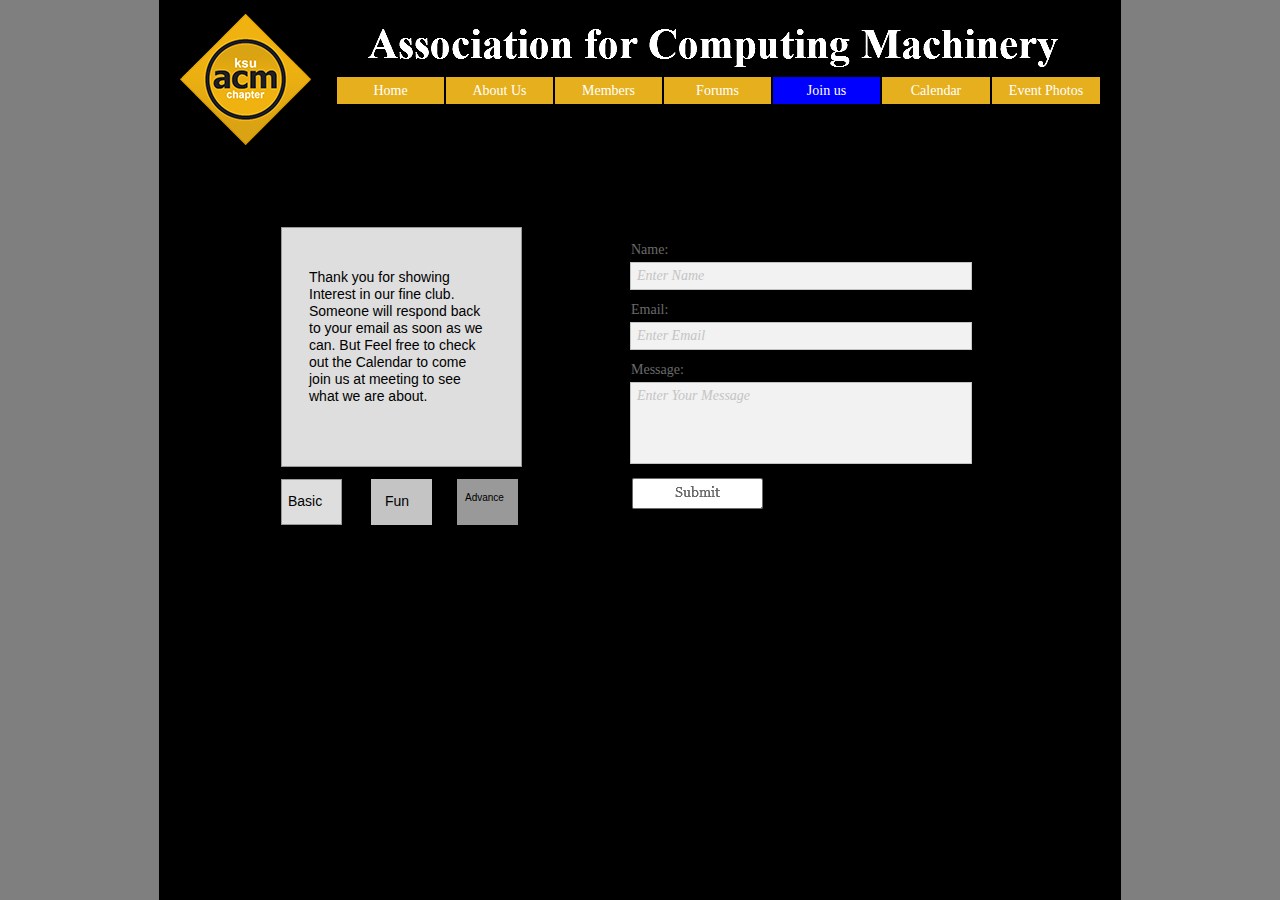
<file: join-us.html>
<!DOCTYPE html>
<html class="html">
 <head>

  <meta http-equiv="Content-type" content="text/html;charset=UTF-8"/>
  <meta name="generator" content="7.1.329.244"/>
  <title>Join us</title>
  <!-- CSS -->
  <link rel="stylesheet" type="text/css" href="css/site_global.css?417434784"/>
  <link rel="stylesheet" type="text/css" href="css/master_a-master.css?4235333751"/>
  <link rel="stylesheet" type="text/css" href="css/join-us.css?433123184" id="pagesheet"/>
  <!-- Other scripts -->
  <script type="text/javascript">
   document.documentElement.className += ' js';
</script>
   </head>
 <body>

  <div class="clearfix" id="page"><!-- column -->
   <div class="clearfix colelem" id="pu5284"><!-- group -->
    <div class="clip_frame grpelem" id="u5284"><!-- image -->
     <img class="block" id="u5284_img" src="images/acm-banner-bg.png" alt="" width="131" height="131"/>
    </div>
    <div class="clearfix grpelem" id="u5189"><!-- column -->
     <img class="colelem" id="u5254-4" src="images/u5254-4.png" alt="Association for Computing Machinery" width="702" height="50"/><!-- rasterized frame -->
     <ul class="MenuBar clearfix colelem" id="menuu5190"><!-- horizontal box -->
      <li class="MenuItemContainer clearfix grpelem" id="u5219"><!-- vertical box -->
       <a class="nonblock nontext MenuItem MenuItemWithSubMenu clearfix colelem" id="u5220" href="index.html"><!-- horizontal box --><div class="MenuItemLabel NoWrap clearfix grpelem" id="u5222-4"><!-- content --><p>Home</p></div></a>
      </li>
      <li class="MenuItemContainer clearfix grpelem" id="u5247"><!-- vertical box -->
       <a class="nonblock nontext MenuItem MenuItemWithSubMenu clearfix colelem" id="u5248" href="about-us.html"><!-- horizontal box --><div class="MenuItemLabel NoWrap clearfix grpelem" id="u5249-4"><!-- content --><p>About Us</p></div></a>
      </li>
      <li class="MenuItemContainer clearfix grpelem" id="u5191"><!-- vertical box -->
       <a class="nonblock nontext MenuItem MenuItemWithSubMenu clearfix colelem" id="u5194" href="members.html"><!-- horizontal box --><div class="MenuItemLabel NoWrap clearfix grpelem" id="u5196-4"><!-- content --><p>Members</p></div></a>
      </li>
      <li class="MenuItemContainer clearfix grpelem" id="u5240"><!-- vertical box -->
       <a class="nonblock nontext MenuItem MenuItemWithSubMenu clearfix colelem" id="u5243" href="forums.html"><!-- horizontal box --><div class="MenuItemLabel NoWrap clearfix grpelem" id="u5244-4"><!-- content --><p>Forums</p></div></a>
      </li>
      <li class="MenuItemContainer clearfix grpelem" id="u5226"><!-- vertical box -->
       <a class="nonblock nontext MenuItem MenuItemWithSubMenu MuseMenuActive clearfix colelem" id="u5229" href="join-us.html"><!-- horizontal box --><div class="MenuItemLabel NoWrap clearfix grpelem" id="u5232-4"><!-- content --><p>Join us</p></div></a>
      </li>
      <li class="MenuItemContainer clearfix grpelem" id="u5198"><!-- vertical box -->
       <a class="nonblock nontext MenuItem MenuItemWithSubMenu clearfix colelem" id="u5199" href="calendar.html"><!-- horizontal box --><div class="MenuItemLabel NoWrap clearfix grpelem" id="u5200-4"><!-- content --><p>Calendar</p></div></a>
      </li>
      <li class="MenuItemContainer clearfix grpelem" id="u5233"><!-- vertical box -->
       <a class="nonblock nontext MenuItem MenuItemWithSubMenu clearfix colelem" id="u5236" href="event-photos.html"><!-- horizontal box --><div class="MenuItemLabel NoWrap clearfix grpelem" id="u5239-4"><!-- content --><p>Event Photos</p></div></a>
      </li>
     </ul>
    </div>
   </div>
   <div class="PamphletWidget clearfix colelem" id="pamphletu4287"><!-- none box -->
    <div class="ThumbGroup clearfix grpelem" id="u4293"><!-- none box -->
     <div class="popup_anchor">
      <div class="Thumb popup_element clearfix" id="u4294"><!-- group -->
       <div class="clearfix grpelem" id="u4315-4"><!-- content -->
        <p>Basic</p>
       </div>
      </div>
     </div>
     <div class="popup_anchor">
      <div class="Thumb popup_element clearfix" id="u4295"><!-- column -->
       <div class="clearfix colelem" id="u4316-3"><!-- content -->
        <p>&nbsp;</p>
       </div>
       <div class="clearfix colelem" id="u5312-4"><!-- content -->
        <p>Fun</p>
       </div>
      </div>
     </div>
     <div class="popup_anchor">
      <div class="Thumb popup_element clearfix" id="u4296"><!-- group -->
       <div class="clearfix grpelem" id="u4317-4"><!-- content -->
        <p>Advance</p>
       </div>
      </div>
     </div>
    </div>
    <div class="popup_anchor" id="u4297popup">
     <div class="ContainerGroup clearfix" id="u4297"><!-- stack box -->
      <div class="Container clearfix grpelem" id="u4298"><!-- group -->
       <div class="clearfix grpelem" id="u4312-4"><!-- content -->
        <p>Thank you for showing Interest in our fine club. Someone will respond back to your email as soon as we can. But Feel free to check out the Calendar to come join us at meeting to see what we are about.</p>
       </div>
       <div class="clearfix grpelem" id="u4313-3"><!-- content -->
        <p>&nbsp;</p>
       </div>
      </div>
      <div class="Container invi grpelem" id="u4299"><!-- simple frame --></div>
      <div class="Container invi grpelem" id="u4300"><!-- simple frame --></div>
     </div>
    </div>
   </div>
   <form class="form-grp clearfix colelem" id="widgetu374" method="post" enctype="multipart/form-data" action="scripts/form-u374.php"><!-- none box -->
    <div class="fld-grp clearfix grpelem" id="widgetu390" data-required="true"><!-- none box -->
     <label class="fld-label actAsDiv clearfix grpelem" id="u393-4" for="widgetu390_input"><!-- content -->
      <span class="actAsPara">Name:</span>
     </label>
     <span class="fld-input NoWrap actAsDiv clearfix grpelem" id="u392-4"><!-- content --><input class="wrapped-input" type="text" spellcheck="false" id="widgetu390_input" name="custom_U390" tabindex="1"/><label class="wrapped-input fld-prompt" id="widgetu390_prompt" for="widgetu390_input"><span class="actAsPara">Enter Name</span></label></span>
    </div>
    <div class="fld-grp clearfix grpelem" id="widgetu397" data-required="true" data-type="email"><!-- none box -->
     <label class="fld-label actAsDiv clearfix grpelem" id="u398-4" for="widgetu397_input"><!-- content -->
      <span class="actAsPara">Email:</span>
     </label>
     <span class="fld-input NoWrap actAsDiv clearfix grpelem" id="u399-4"><!-- content --><input class="wrapped-input" type="text" spellcheck="false" id="widgetu397_input" name="Email" tabindex="2"/><label class="wrapped-input fld-prompt" id="widgetu397_prompt" for="widgetu397_input"><span class="actAsPara">Enter Email</span></label></span>
    </div>
    <div class="clearfix grpelem" id="u389-4"><!-- content -->
     <p>Submitting Form...</p>
    </div>
    <div class="clearfix grpelem" id="u407-4"><!-- content -->
     <p>The server encountered an error.</p>
    </div>
    <div class="clearfix grpelem" id="u395-4"><!-- content -->
     <p>Form received.</p>
    </div>
    <input class="submit-btn NoWrap grpelem" id="u396-17" type="submit" value="" tabindex="4"/><!-- state-based BG images -->
    <div class="fld-grp clearfix grpelem" id="widgetu402" data-required="false"><!-- none box -->
     <label class="fld-label actAsDiv clearfix grpelem" id="u403-4" for="widgetu402_input"><!-- content -->
      <span class="actAsPara">Message:</span>
     </label>
     <span class="fld-textarea actAsDiv clearfix grpelem" id="u405-4"><!-- content --><textarea class="wrapped-input" id="widgetu402_input" name="custom_U402" tabindex="3"></textarea><label class="wrapped-input fld-prompt" id="widgetu402_prompt" for="widgetu402_input"><span class="actAsPara">Enter Your Message</span></label></span>
    </div>
   </form>
   <div class="verticalspacer"></div>
  </div>
  <div class="preload_images">
   <img class="preload" src="images/u396-17-r.png" alt=""/>
   <img class="preload" src="images/u396-17-m.png" alt=""/>
   <img class="preload" src="images/u396-17-fs.png" alt=""/>
  </div>
  <!-- JS includes -->
  <script type="text/javascript">
   if (document.location.protocol != 'https:') document.write('\x3Cscript src="http://musecdn.businesscatalyst.com/scripts/4.0/jquery-1.8.3.min.js" type="text/javascript">\x3C/script>');
</script>
  <script type="text/javascript">
   window.jQuery || document.write('\x3Cscript src="scripts/jquery-1.8.3.min.js" type="text/javascript">\x3C/script>');
</script>
  <script src="scripts/museutils.js?3865766194" type="text/javascript"></script>
  <script src="scripts/jquery.musemenu.js?3788803530" type="text/javascript"></script>
  <script src="scripts/webpro.js?3903299128" type="text/javascript"></script>
  <script src="scripts/musewpslideshow.js?138381373" type="text/javascript"></script>
  <script src="scripts/jquery.museoverlay.js?4250894771" type="text/javascript"></script>
  <script src="scripts/touchswipe.js?4156838003" type="text/javascript"></script>
  <script src="scripts/jquery.watch.js?4068933136" type="text/javascript"></script>
  <!-- Other scripts -->
  <script type="text/javascript">
   $(document).ready(function() { try {
Muse.Utils.transformMarkupToFixBrowserProblemsPreInit();/* body */
Muse.Utils.prepHyperlinks(true);/* body */
Muse.Utils.initWidget('.MenuBar', function(elem) { return $(elem).museMenu(); });/* unifiedNavBar */
Muse.Utils.initWidget('#pamphletu4287', function(elem) { new WebPro.Widget.ContentSlideShow(elem, {contentLayout_runtime:'stack',event:'click',deactivationEvent:'',autoPlay:false,displayInterval:3000,transitionStyle:'fading',transitionDuration:500,hideAllContentsFirst:false,shuffle:false,enableSwipe:true}); });/* #pamphletu4287 */
Muse.Utils.initWidget('#widgetu374', function(elem) { new WebPro.Widget.Form(elem, {validationEvent:'submit',errorStateSensitivity:'high',fieldWrapperClass:'fld-grp',formSubmittedClass:'frm-sub-st',formErrorClass:'frm-subm-err-st',formDeliveredClass:'frm-subm-ok-st',notEmptyClass:'non-empty-st',focusClass:'focus-st',invalidClass:'fld-err-st',requiredClass:'fld-err-st',ajaxSubmit:true}); });/* #widgetu374 */
Muse.Utils.fullPage('#page');/* 100% height page */
Muse.Utils.showWidgetsWhenReady();/* body */
Muse.Utils.transformMarkupToFixBrowserProblems();/* body */
} catch(e) { Muse.Assert.fail('Error calling selector function:' + e); }});
</script>
   </body>
</html>
</file>
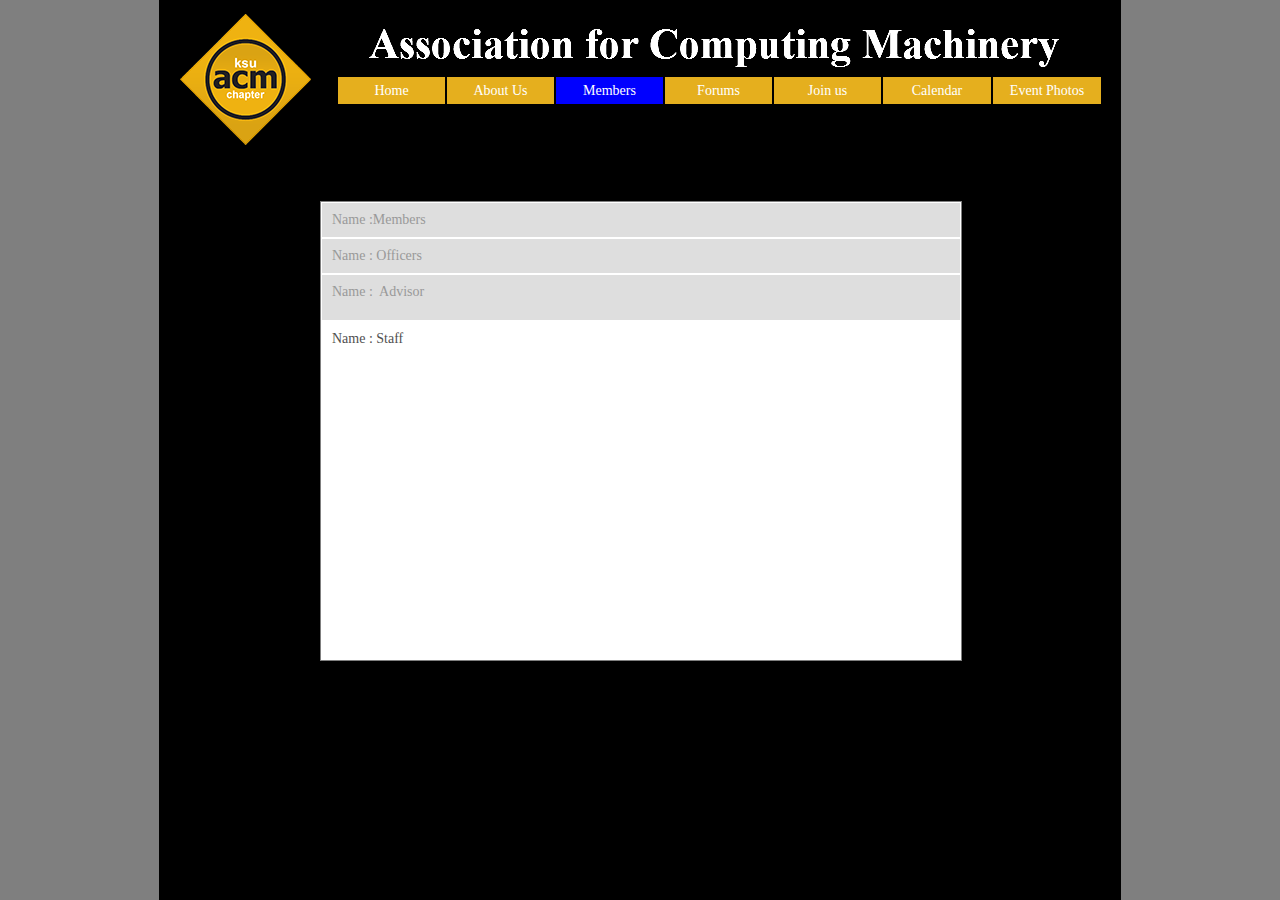
<file: members.html>
<!DOCTYPE html>
<html class="html">
 <head>

  <meta http-equiv="Content-type" content="text/html;charset=UTF-8"/>
  <meta name="generator" content="7.1.329.244"/>
  <title>Members</title>
  <!-- CSS -->
  <link rel="stylesheet" type="text/css" href="css/site_global.css?417434784"/>
  <link rel="stylesheet" type="text/css" href="css/master_a-master.css?4235333751"/>
  <link rel="stylesheet" type="text/css" href="css/members.css?3758122758" id="pagesheet"/>
  <!-- Other scripts -->
  <script type="text/javascript">
   document.documentElement.className += ' js';
</script>
   </head>
 <body>

  <div class="clearfix" id="page"><!-- group -->
   <div class="clip_frame grpelem" id="u5284"><!-- image -->
    <img class="block" id="u5284_img" src="images/acm-banner-bg.png" alt="" width="131" height="131"/>
   </div>
   <div class="clearfix grpelem" id="pu5189"><!-- column -->
    <div class="clearfix colelem" id="u5189"><!-- column -->
     <img class="colelem" id="u5254-4" src="images/u5254-4.png" alt="Association for Computing Machinery" width="702" height="50"/><!-- rasterized frame -->
     <ul class="MenuBar clearfix colelem" id="menuu5190"><!-- horizontal box -->
      <li class="MenuItemContainer clearfix grpelem" id="u5219"><!-- vertical box -->
       <a class="nonblock nontext MenuItem MenuItemWithSubMenu clearfix colelem" id="u5220" href="index.html"><!-- horizontal box --><div class="MenuItemLabel NoWrap clearfix grpelem" id="u5222-4"><!-- content --><p>Home</p></div></a>
      </li>
      <li class="MenuItemContainer clearfix grpelem" id="u5247"><!-- vertical box -->
       <a class="nonblock nontext MenuItem MenuItemWithSubMenu clearfix colelem" id="u5248" href="about-us.html"><!-- horizontal box --><div class="MenuItemLabel NoWrap clearfix grpelem" id="u5249-4"><!-- content --><p>About Us</p></div></a>
      </li>
      <li class="MenuItemContainer clearfix grpelem" id="u5191"><!-- vertical box -->
       <a class="nonblock nontext MenuItem MenuItemWithSubMenu MuseMenuActive clearfix colelem" id="u5194" href="members.html"><!-- horizontal box --><div class="MenuItemLabel NoWrap clearfix grpelem" id="u5196-4"><!-- content --><p>Members</p></div></a>
      </li>
      <li class="MenuItemContainer clearfix grpelem" id="u5240"><!-- vertical box -->
       <a class="nonblock nontext MenuItem MenuItemWithSubMenu clearfix colelem" id="u5243" href="forums.html"><!-- horizontal box --><div class="MenuItemLabel NoWrap clearfix grpelem" id="u5244-4"><!-- content --><p>Forums</p></div></a>
      </li>
      <li class="MenuItemContainer clearfix grpelem" id="u5226"><!-- vertical box -->
       <a class="nonblock nontext MenuItem MenuItemWithSubMenu clearfix colelem" id="u5229" href="join-us.html"><!-- horizontal box --><div class="MenuItemLabel NoWrap clearfix grpelem" id="u5232-4"><!-- content --><p>Join us</p></div></a>
      </li>
      <li class="MenuItemContainer clearfix grpelem" id="u5198"><!-- vertical box -->
       <a class="nonblock nontext MenuItem MenuItemWithSubMenu clearfix colelem" id="u5199" href="calendar.html"><!-- horizontal box --><div class="MenuItemLabel NoWrap clearfix grpelem" id="u5200-4"><!-- content --><p>Calendar</p></div></a>
      </li>
      <li class="MenuItemContainer clearfix grpelem" id="u5233"><!-- vertical box -->
       <a class="nonblock nontext MenuItem MenuItemWithSubMenu clearfix colelem" id="u5236" href="event-photos.html"><!-- horizontal box --><div class="MenuItemLabel NoWrap clearfix grpelem" id="u5239-4"><!-- content --><p>Event Photos</p></div></a>
      </li>
     </ul>
    </div>
    <ul class="AccordionWidget clearfix colelem" id="accordionu4240"><!-- vertical box -->
     <li class="AccordionPanel clearfix colelem" id="u4241"><!-- vertical box -->
      <div class="AccordionPanelTab clearfix colelem" id="u4244-4"><!-- content -->
       <p>Name :Members</p>
      </div>
      <div class="AccordionPanelContent disn clearfix colelem" id="u4242"><!-- group -->
       <div class="clearfix grpelem" id="u4243-4"><!-- content -->
        <p>Pending names and pictures of members:</p>
       </div>
      </div>
     </li>
     <li class="AccordionPanel clearfix colelem" id="u4260"><!-- vertical box -->
      <div class="AccordionPanelTab clearfix colelem" id="u4261-4"><!-- content -->
       <p>Name : Officers</p>
      </div>
      <div class="AccordionPanelContent disn clearfix colelem" id="u4262"><!-- group -->
       <div class="clearfix grpelem" id="u4263-4"><!-- content -->
        <p>Pending&nbsp; Pictures of Officers</p>
       </div>
      </div>
     </li>
     <li class="AccordionPanel clearfix colelem" id="u4245"><!-- vertical box -->
      <div class="AccordionPanelTab clearfix colelem" id="u4246-4"><!-- content -->
       <p>Name :&nbsp; Advisor</p>
      </div>
      <div class="AccordionPanelContent disn clearfix colelem" id="u4247"><!-- group -->
       <div class="clearfix grpelem" id="u4248-6"><!-- content -->
        <p>Dr. North</p>
        <p>(Pictures are pending)</p>
       </div>
      </div>
     </li>
     <li class="AccordionPanel clearfix colelem" id="u4274"><!-- vertical box -->
      <div class="AccordionPanelTab clearfix colelem" id="u4277-4"><!-- content -->
       <p>Name : Staff</p>
      </div>
      <div class="AccordionPanelContent colelem" id="u4275"><!-- simple frame --></div>
     </li>
    </ul>
   </div>
   <div class="verticalspacer"></div>
  </div>
  <!-- JS includes -->
  <script type="text/javascript">
   if (document.location.protocol != 'https:') document.write('\x3Cscript src="http://musecdn.businesscatalyst.com/scripts/4.0/jquery-1.8.3.min.js" type="text/javascript">\x3C/script>');
</script>
  <script type="text/javascript">
   window.jQuery || document.write('\x3Cscript src="scripts/jquery-1.8.3.min.js" type="text/javascript">\x3C/script>');
</script>
  <script src="scripts/museutils.js?3865766194" type="text/javascript"></script>
  <script src="scripts/jquery.musemenu.js?3788803530" type="text/javascript"></script>
  <script src="scripts/webpro.js?3903299128" type="text/javascript"></script>
  <script src="scripts/musewpdisclosure.js?4285748861" type="text/javascript"></script>
  <script src="scripts/jquery.watch.js?4068933136" type="text/javascript"></script>
  <!-- Other scripts -->
  <script type="text/javascript">
   $(document).ready(function() { try {
Muse.Utils.transformMarkupToFixBrowserProblemsPreInit();/* body */
Muse.Utils.prepHyperlinks(true);/* body */
Muse.Utils.initWidget('.MenuBar', function(elem) { return $(elem).museMenu(); });/* unifiedNavBar */
Muse.Utils.initWidget('#accordionu4240', function(elem) { return new WebPro.Widget.Accordion(elem, {canCloseAll:false,defaultIndex:3}); });/* #accordionu4240 */
Muse.Utils.fullPage('#page');/* 100% height page */
Muse.Utils.showWidgetsWhenReady();/* body */
Muse.Utils.transformMarkupToFixBrowserProblems();/* body */
} catch(e) { Muse.Assert.fail('Error calling selector function:' + e); }});
</script>
   </body>
</html>
</file>
<file: css/site_global.css>
html
{
	min-height: 100%;
	min-width: 100%;
	-ms-text-size-adjust: none;
}

body,div,dl,dt,dd,ul,ol,li,h1,h2,h3,h4,h5,h6,pre,code,form,fieldset,legend,input,button,textarea,p,blockquote,th,td,a
{
	margin: 0;
	padding: 0;
	border-width: 0;
	-webkit-transform-origin: left top;
	-ms-transform-origin: left top;
	-o-transform-origin: left top;
	transform-origin: left top;
}

table
{
	border-collapse: collapse;
	border-spacing: 0;
}

fieldset,img
{
	border: 0;
	-webkit-transform-origin: left top;
	-ms-transform-origin: left top;
	-o-transform-origin: left top;
	transform-origin: left top;
}

address,caption,cite,code,dfn,em,strong,th,var,optgroup
{
	font-style: inherit;
	font-weight: inherit;
}

del,ins
{
	text-decoration: none;
}

li
{
	list-style: none;
}

caption,th
{
	text-align: left;
}

h1,h2,h3,h4,h5,h6
{
	font-size: 100%;
	font-weight: inherit;
}

input,button,textarea,select,optgroup,option
{
	font-family: inherit;
	font-size: inherit;
	font-style: inherit;
	font-weight: inherit;
}

body
{
	font-family: Arial, Helvetica Neue, Helvetica, sans-serif;
	text-align: left;
	font-size: 14px;
	line-height: 17px;
	word-wrap: break-word;
	text-rendering: optimizeLegibility;/* kerning, primarily */
}

@media screen and (-webkit-min-device-pixel-ratio:0)
{
	body { text-rendering:auto; }
}

a:link
{
	color: #0000FF;
	text-decoration: underline;
}

a:visited
{
	color: #800080;
	text-decoration: underline;
}

a:hover
{
	color: #0000FF;
	text-decoration: underline;
}

a:active
{
	color: #EE0000;
	text-decoration: underline;
}

a.nontext /* used to override default properties of 'a' tag */
{
	color: black;
	text-decoration: none;
	font-style: normal;
	font-weight: normal;
}

.normal_text
{
	color: #000000;
	font-family: Arial, Helvetica Neue, Helvetica, sans-serif;
	font-size: 14px;
	font-style: normal;
	font-weight: normal;
	letter-spacing: 0px;
	line-height: 17px;
	text-align: left;
	text-decoration: none;
	text-indent: 0px;
	vertical-align: 0px;
	padding: 0px;
}

.TabbedPanelsTab
{
	white-space: nowrap;
}

.MenuBar  .MenuBarView, .MenuBar  .SubMenuView /* Resets for ul and li in menus */
{
	display: block;
	list-style: none;
}

.MenuBar .SubMenu
{
	display: none;
	position: absolute;
}

.NoWrap
{
	white-space: nowrap;
	word-wrap: normal;
}

.rootelem /* the root of the artwork tree */
{
	margin-left: auto;
	margin-right: auto;
}

.colelem /* a child element of a column */
{
	display: inline;
	float: left;
	clear: both;
}

.grpelem /* a child element of a group */
{
	display: inline;
	float: left;
}

.clearfix:after /* force a container to fit around floated items */
{
	content: "\0020";
	visibility: hidden;
	display: block;
	height: 0;
	clear: both;
}

*:first-child+html .clearfix /* IE7 */
{
	zoom: 1;
}

.clip_frame /* used to clip the contents as in the case of an image frame */
{
	overflow: hidden;
}

.inclusion_context /* context for positioning a group of elements that share the same height */
{
	display: table;
	table-layout: fixed;
	width: 0.01px;
}

.inclelem /* element of an inclusion context */
{
	display: table-cell;
	vertical-align: top;
}

.f3s_mid /* 3-slice frame, middle slice */
{
	background-repeat: repeat;
}

.f3s_top,.f3s_bot /* 3-slice frame, top slice */
{
	background-repeat: no-repeat;
}

.f9s_top_left, .f9s_bot_left /* 9-slice frame, left corner slice */
{
	background-repeat: no-repeat;
	background-position: left;
}

.f9s_top_right, .f9s_bot_right /* 9-slice frame, right corner slice */
{
	background-repeat: no-repeat;
	background-position: right;
}

.f9s_top_mid, .f9s_bot_mid /* 9-slice frame, top/bottom horizontal slice */
{
	background-repeat: repeat-x;
	background-position: 0px 0px;
}

.f9s_mid_left /* 9-slice frame, left vertical slice */
{
	background-repeat: repeat-y;
	background-position: left;
}

.f9s_mid_right /* 9-slice frame, right vertical slice */
{
	background-repeat: repeat-y;
	background-position: right;
}

.f9s_center /* 9-slice frame, center slice */
{
	background-repeat: repeat;
	background-position: 0px 0px;
}

.popup_anchor /* anchors an abspos popup */
{
	position: relative;
	width: 0px;
	height: 0px;
}

.popup_element
{
	z-index: 100000;
}

.pointer_cursor
{
	cursor: pointer;
}

span.wrap /* used to force wrap after floated array when nested inside a paragraph */
{
	content: '';
	clear: left;
	display: block;
}

span.actAsInlineDiv /* used to simulate a DIV with inline display when already nested inside a paragraph */
{
	display: inline-block;
}

.position_content,.excludeFromNormalFlow /* used when child content is larger than parent */
{
	float: left;
}

.preload_images /* used to preload images used in non-default states */
{
	position: absolute;
	overflow: hidden;
	left: -9999px;
	top: -9999px;
	height: 1px;
	width: 1px;
}

preload /* used to specifiy the dimension of preload item */
{
	height: 1px;
	width: 1px;
}

.animateStates
{
	-webkit-transition: 0.3s ease-in-out;
	-moz-transition: 0.3s ease-in-out;
	-o-transition: 0.3s ease-in-out;
	transition: 0.3s ease-in-out;
}

input:focus,textarea:focus /* remove default focussed input styling */
{
	outline: none;
}

textarea
{
	resize: none;
	overflow: auto;
}

.fld-prompt /* form placeholders cursor behavior */
{
	pointer-events: none;
}

.wrapped-input /* form inputs & placeholders let div styling show thru */
{
	position: absolute;
	top: 0;
	left: 0;
	background: transparent;
	border: none;
}

.submit-btn /* form submit buttons on top of sibling elements */
{
	z-index: 50000;
}

.anchor_item /* used to specify anchor properties */
{
	width: 22px;
	height: 18px;
}

.MenuBar .SubMenuVisible, .MenuBarVertical .SubMenuVisible, .MenuBar .SubMenu .SubMenuVisible,.popup_element.Active,span.actAsPara,.actAsDiv,a.nonblock.nontext,img.block
{
	display: block;
}

.widget_invisible,.js .invi,.js .se_invi,.js .an_invi /* used to hide the widget before loaded */
{
	visibility: hidden;
}

.no_vert_scroll
{
	overflow-y: hidden;
}

.always_vert_scroll
{
	overflow-y: scroll;
}

.always_horz_scroll
{
	overflow-x: scroll;
}

.popup_element.Inactive,.js .disn,.hidden
{
	display: none;
}

.fullscreen
{
	overflow: hidden;
	left: 0px;
	top: 0px;
	position: fixed;
	height: 100%;
	width: 100%;
	-moz-box-sizing: border-box;
	-webkit-box-sizing: border-box;
	-ms-box-sizing: border-box;
	box-sizing: border-box;
}

.scroll_wrapper
{
	position: absolute;
	overflow: auto;
	left: 0px;
	right: 0px;
	top: 0px;
	bottom: 0px;
	padding-top: 0px;
	padding-bottom: 0px;
	margin-top: 0px;
	margin-bottom: 0px;
}

.MenuBar .MenuItemContainer,.SlideShowContentPanel .fullscreen img
{
	position: relative;
}
</file>
<file: css/master_a-master.css>
#u5254-4
{
	display: block;
	vertical-align: top;
	position: relative;
}

#menuu5190
{
	border-style: none;
	border-color: transparent;
	background-color: #000000;
	position: relative;
}

#u5220
{
	background-color: #E5AF1E;
	position: relative;
}

#u5220:hover
{
	background-color: #999999;
}

#u5220:active
{
	background-color: #6B6B6B;
}

#u5248
{
	background-color: #E5AF1E;
	position: relative;
}

#u5248:hover
{
	background-color: #999999;
}

#u5248:active
{
	background-color: #6B6B6B;
}

#u5194
{
	background-color: #E5AF1E;
	position: relative;
}

#u5194:hover
{
	background-color: #999999;
}

#u5194:active
{
	background-color: #6B6B6B;
}

#u5243
{
	background-color: #E5AF1E;
	position: relative;
}

#u5243:hover
{
	background-color: #999999;
}

#u5243:active
{
	background-color: #6B6B6B;
}

#u5229
{
	background-color: #E5AF1E;
	position: relative;
}

#u5229:hover
{
	background-color: #999999;
}

#u5229:active
{
	background-color: #6B6B6B;
}

#u5199
{
	background-color: #E5AF1E;
	position: relative;
}

#u5199:hover
{
	background-color: #999999;
}

#u5199:active
{
	background-color: #6B6B6B;
}

#u5284,#u5189,#u5219,#u5247,#u5191,#u5240,#u5226,#u5198,#u5233
{
	position: relative;
}

#u5236
{
	background-color: #E5AF1E;
	position: relative;
}

#u5236:hover
{
	background-color: #999999;
}

#u5236:active
{
	background-color: #6B6B6B;
}

#u5220.MuseMenuActive,#u5248.MuseMenuActive,#u5194.MuseMenuActive,#u5243.MuseMenuActive,#u5229.MuseMenuActive,#u5199.MuseMenuActive,#u5236.MuseMenuActive
{
	background-color: #0000FF;
}

#u5222-4,#u5249-4,#u5196-4,#u5244-4,#u5232-4,#u5200-4,#u5239-4
{
	text-align: center;
	color: #FFFFFF;
	font-family: Georgia, Palatino, Palatino Linotype, Times, Times New Roman, serif;
	position: relative;
}

.MenuItem /* unifiedNavBar */
{
	cursor: pointer;
}
</file>
<file: css/index.css>
.html
{
	background-color: #7F7F7F;
}

#page
{
	z-index: 1;
	width: 920px;
	min-height: 637px;
	background-image: none;
	border-width: 1px;
	border-style: solid;
	border-color: #000000;
	background-color: #000000;
	margin-left: auto;
	margin-right: auto;
	margin-top: -1px;
	padding: 13px 20px 100px;
}

#pu5284
{
	width: 0.01px;
	position: relative;
}

#u5284
{
	z-index: 50;
	width: 131px;
	margin-right: -10000px;
}

#u5189
{
	z-index: 2;
	width: 763px;
	margin-right: -10000px;
	margin-top: 9px;
	left: 157px;
}

#u5254-4
{
	z-index: 46;
	margin-left: 31px;
}

#menuu5190
{
	z-index: 3;
	width: 763px;
	margin-top: 4px;
}

#u5219
{
	width: 107px;
	min-height: 27px;
	margin-right: -10000px;
}

#u5220
{
	width: 107px;
	padding-bottom: 10px;
}

#u5220:hover
{
	margin: 0px;
}

#u5220:active
{
	margin: 0px;
}

#u5247
{
	width: 107px;
	min-height: 27px;
	margin-right: -10000px;
	left: 109px;
}

#u5248
{
	width: 107px;
	padding-bottom: 10px;
}

#u5220.MuseMenuActive,#u5248:hover
{
	margin: 0px;
}

#u5248:active
{
	margin: 0px;
}

#u5191
{
	width: 107px;
	min-height: 27px;
	margin-right: -10000px;
	left: 218px;
}

#u5194
{
	width: 107px;
	padding-bottom: 10px;
}

#u5248.MuseMenuActive,#u5194:hover
{
	margin: 0px;
}

#u5194:active
{
	margin: 0px;
}

#u5240
{
	width: 107px;
	min-height: 27px;
	margin-right: -10000px;
	left: 327px;
}

#u5243
{
	width: 107px;
	padding-bottom: 10px;
}

#u5194.MuseMenuActive,#u5243:hover
{
	margin: 0px;
}

#u5243:active
{
	margin: 0px;
}

#u5226
{
	width: 107px;
	min-height: 27px;
	margin-right: -10000px;
	left: 436px;
}

#u5229
{
	width: 107px;
	padding-bottom: 10px;
}

#u5243.MuseMenuActive,#u5229:hover
{
	margin: 0px;
}

#u5229:active
{
	margin: 0px;
}

#u5222-4,#u5249-4,#u5196-4,#u5244-4,#u5232-4
{
	width: 107px;
	min-height: 17px;
	margin-right: -10000px;
	top: 5px;
}

#u5198
{
	width: 108px;
	min-height: 27px;
	margin-right: -10000px;
	left: 545px;
}

#u5199
{
	width: 108px;
	padding-bottom: 10px;
}

#u5229.MuseMenuActive,#u5199:hover
{
	margin: 0px;
}

#u5199:active
{
	margin: 0px;
}

#u5233
{
	width: 108px;
	min-height: 27px;
	margin-right: -10000px;
	left: 655px;
}

#u5236
{
	width: 108px;
	padding-bottom: 10px;
}

#u5199.MuseMenuActive,#u5236:hover
{
	margin: 0px;
}

#u5236:active
{
	margin: 0px;
}

#u5236.MuseMenuActive
{
	margin: 0px;
}

#u5200-4,#u5239-4
{
	width: 108px;
	min-height: 17px;
	margin-right: -10000px;
	top: 5px;
}

#pamphletu414
{
	z-index: 52;
	width: 0.01px;
	height: 149px;
	padding-bottom: 365px;
	margin-left: 128px;
	margin-top: 56px;
	position: relative;
}

#u428
{
	position: absolute;
	width: 380px;
	left: 283px;
}

#u428popup
{
	z-index: 53;
}

#u434
{
	z-index: 54;
	width: 380px;
	height: 514px;
	border-style: none;
	border-color: transparent;
	background-color: #FFFFFF;
	margin-right: -10000px;
	position: relative;
}

#u435-17
{
	z-index: 55;
	width: 340px;
	min-height: 150px;
	font-family: Georgia, Palatino, Palatino Linotype, Times, Times New Roman, serif;
	position: relative;
	margin-right: -10000px;
	margin-top: 19px;
	left: 20px;
}

#u435-2,#u435-3
{
	font-size: 18px;
	line-height: 22px;
	color: #6B6B6B;
	font-weight: bold;
}

#u435-5,#u435-7,#u435-8,#u435-10,#u435-11,#u435-12,#u435-13,#u435-14,#u435-15
{
	line-height: 20px;
	color: #999999;
}

#u429
{
	z-index: 72;
	width: 380px;
	height: 514px;
	border-style: none;
	border-color: transparent;
	background-color: #FFFFFF;
	margin-right: -10000px;
	position: relative;
}

#u430-11
{
	z-index: 73;
	width: 340px;
	min-height: 150px;
	line-height: 22px;
	color: #6B6B6B;
	font-size: 18px;
	font-family: Georgia, Palatino, Palatino Linotype, Times, Times New Roman, serif;
	font-weight: bold;
	position: relative;
	margin-right: -10000px;
	margin-top: 27px;
	left: 20px;
}

#u430-4,#u430-6,#u430-8
{
	font-size: 14px;
	font-weight: normal;
	line-height: 17px;
}

#u439
{
	z-index: 84;
	width: 380px;
	height: 514px;
	border-style: none;
	border-color: transparent;
	background-color: #FFFFFF;
	margin-right: -10000px;
	position: relative;
}

#u440-6
{
	z-index: 85;
	width: 340px;
	min-height: 150px;
	color: #6B6B6B;
	font-family: Georgia, Palatino, Palatino Linotype, Times, Times New Roman, serif;
	font-weight: bold;
	position: relative;
	margin-right: -10000px;
	margin-top: 27px;
	left: 20px;
}

#u430-5,#u430-7,#u430-9,#u440-2
{
	line-height: 0px;/* 0 for mixed font sized paras; applied on spans instead */
}

#u440
{
	font-size: 18px;
	line-height: 22px;
}

#u4323
{
	z-index: 91;
	width: 380px;
	height: 514px;
	border-style: none;
	border-color: transparent;
	background-color: #FFFFFF;
	margin-right: -10000px;
	position: relative;
}

#u4327
{
	z-index: 92;
	width: 380px;
	height: 514px;
	border-style: none;
	border-color: transparent;
	background-color: #FFFFFF;
	margin-right: -10000px;
	position: relative;
}

#u419
{
	z-index: 93;
	width: 184px;
	position: relative;
	margin-right: -10000px;
	margin-top: 5px;
	left: 8px;
}

#u420
{
	position: absolute;
	width: 199px;
	border-width: 1px;
	border-style: solid;
	border-color: #DEDEDE;
	background-color: #FFFFFF;
	padding-bottom: 5px;
	top: -5px;
	left: -8px;
}

#u420:hover
{
	border-color: #999999;
	width: 199px;
	min-height: 0px;
	margin: 0px;
}

#u421-4
{
	z-index: 95;
	width: 180px;
	min-height: 20px;
	background-color: transparent;
	line-height: 20px;
	color: #999999;
	font-family: Georgia, Palatino, Palatino Linotype, Times, Times New Roman, serif;
	position: relative;
	margin-right: -10000px;
	margin-top: 4px;
	left: 9px;
}

#u420:hover #u421-4
{
	padding-top: 0px;
	padding-bottom: 0px;
	min-height: 20px;
	margin: 4px -10000px 0px 0px;
}

#u420.PamphletThumbSelected #u421-4
{
	padding-top: 0px;
	padding-bottom: 0px;
	min-height: 20px;
	margin: 4px -10000px 0px 0px;
}

#u420:hover #u421-4 p
{
	color: #6B6B6B;
	visibility: inherit;
}

#u422
{
	position: absolute;
	width: 199px;
	border-width: 1px;
	border-style: solid;
	border-color: #DEDEDE;
	background-color: #FFFFFF;
	padding-bottom: 3px;
	top: 33px;
	left: -8px;
}

#u420.PamphletThumbSelected,#u422:hover
{
	border-color: #999999;
	width: 199px;
	min-height: 0px;
	margin: 0px;
}

#u423-4
{
	z-index: 100;
	width: 180px;
	min-height: 20px;
	background-color: transparent;
	line-height: 20px;
	color: #999999;
	font-family: Georgia, Palatino, Palatino Linotype, Times, Times New Roman, serif;
	position: relative;
	margin-right: -10000px;
	margin-top: 6px;
	left: 9px;
}

#u422:hover #u423-4
{
	border-color: #000000;
	padding-top: 0px;
	padding-bottom: 0px;
	min-height: 20px;
	margin: 6px -10000px 0px 0px;
}

#u422.PamphletThumbSelected #u423-4
{
	border-color: #DEDEDE;
	padding-top: 0px;
	padding-bottom: 0px;
	min-height: 20px;
	margin: 6px -10000px 0px 0px;
}

#u422:hover #u423-4 p
{
	color: #6B6B6B;
	visibility: inherit;
}

#u424
{
	position: absolute;
	width: 199px;
	border-width: 1px;
	border-style: solid;
	border-color: #DEDEDE;
	background-color: #FFFFFF;
	padding-bottom: 4px;
	top: 73px;
	left: -8px;
}

#u422.PamphletThumbSelected,#u424:hover
{
	border-color: #999999;
	width: 199px;
	min-height: 0px;
	margin: 0px;
}

#u425-4
{
	z-index: 105;
	width: 180px;
	min-height: 20px;
	border-color: #DEDEDE;
	background-color: transparent;
	line-height: 20px;
	color: #999999;
	font-family: Georgia, Palatino, Palatino Linotype, Times, Times New Roman, serif;
	position: relative;
	margin-right: -10000px;
	margin-top: 5px;
	left: 9px;
}

#u424:hover #u425-4
{
	padding-top: 0px;
	padding-bottom: 0px;
	min-height: 20px;
	margin: 5px -10000px 0px 0px;
}

#u424.PamphletThumbSelected #u425-4
{
	padding-top: 0px;
	padding-bottom: 0px;
	min-height: 20px;
	margin: 5px -10000px 0px 0px;
}

#u424:hover #u425-4 p
{
	color: #6B6B6B;
	visibility: inherit;
}

#u420.PamphletThumbSelected #u421-4 p,#u422.PamphletThumbSelected #u423-4 p,#u424.PamphletThumbSelected #u425-4 p
{
	color: #6B6B6B;
	visibility: inherit;
	line-height: 1.4;
}

#u4325
{
	position: absolute;
	width: 199px;
	border-width: 1px;
	border-style: solid;
	border-color: #DEDEDE;
	background-color: #FFFFFF;
	top: 113px;
	left: -8px;
}

#u424.PamphletThumbSelected,#u4325:hover
{
	border-color: #999999;
	width: 199px;
	min-height: 0px;
	margin: 0px;
}

#u4325.PamphletThumbSelected
{
	border-color: #999999;
	width: 199px;
	min-height: 0px;
	margin: 0px;
}

#u4330-3
{
	z-index: 110;
	width: 5px;
	position: relative;
	margin-right: -10000px;
	margin-top: 12px;
	left: 15px;
}

#u4331-4
{
	z-index: 113;
	width: 184px;
	min-height: 10px;
	background-color: transparent;
	color: #7F7F7F;
	font-family: Georgia, Palatino, Palatino Linotype, Times, Times New Roman, serif;
	position: relative;
	margin-right: -10000px;
	margin-top: 9px;
	left: 7px;
}

#u4325:hover #u4331-4
{
	padding-top: 0px;
	padding-bottom: 0px;
	min-height: 10px;
	margin: 9px -10000px 0px 0px;
}

#u4325.PamphletThumbSelected #u4331-4
{
	padding-top: 0px;
	padding-bottom: 0px;
	min-height: 10px;
	margin: 9px -10000px 0px 0px;
}

#u4325.PamphletThumbSelected #u4331-4 p
{
	color: #7F7F7F;
	visibility: inherit;
	font-family: Georgia, Palatino, Palatino Linotype, Times, Times New Roman, serif;
}

#u4328
{
	position: absolute;
	width: 199px;
	height: 29px;
	border-width: 1px;
	border-style: solid;
	border-color: #DEDEDE;
	background-color: #FFFFFF;
	top: 153px;
	left: -8px;
}

#u4328:hover
{
	border-color: #999999;
	width: 199px;
	height: 29px;
	min-height: 0px;
	margin: 0px;
}

#u4328.PamphletThumbSelected
{
	border-color: #999999;
	width: 199px;
	height: 29px;
	min-height: 0px;
	margin: 0px;
}

.PamphletWidget .ThumbGroup .Thumb, .PamphletNextButton, .PamphletPrevButton, .PamphletCloseButton /* pamphlet2 */
{
	cursor: pointer;
}

#u4775-3
{
	z-index: 118;
	width: 5px;
	margin-left: 282px;
	top: -152px;
	margin-bottom: -17px;
	position: relative;
}

#page .verticalspacer
{
	clear: both;
}
</file>
<file: css/about-us.css>
.html
{
	background-color: #7F7F7F;
}

#page
{
	z-index: 1;
	width: 960px;
	min-height: 650px;
	background-image: none;
	border-width: 1px;
	border-style: solid;
	border-color: #000000;
	background-color: #000000;
	padding-bottom: 100px;
	margin-left: auto;
	margin-right: auto;
}

#u5284
{
	z-index: 50;
	width: 131px;
	margin-right: -10000px;
	margin-top: 13px;
	left: 20px;
}

#pu5189
{
	width: 0.01px;
	padding-bottom: 0px;
	position: relative;
	margin-right: -10000px;
	margin-top: 22px;
	left: 154px;
}

#u5189
{
	z-index: 2;
	width: 763px;
	margin-left: 23px;
}

#u5254-4
{
	z-index: 46;
	margin-left: 31px;
}

#menuu5190
{
	z-index: 3;
	width: 763px;
	margin-top: 4px;
}

#u5219
{
	width: 107px;
	min-height: 27px;
	margin-right: -10000px;
}

#u5220
{
	width: 107px;
	padding-bottom: 10px;
}

#u5220:hover
{
	margin: 0px;
}

#u5220:active
{
	margin: 0px;
}

#u5247
{
	width: 107px;
	min-height: 27px;
	margin-right: -10000px;
	left: 109px;
}

#u5248
{
	width: 107px;
	padding-bottom: 10px;
}

#u5220.MuseMenuActive,#u5248:hover
{
	margin: 0px;
}

#u5248:active
{
	margin: 0px;
}

#u5191
{
	width: 107px;
	min-height: 27px;
	margin-right: -10000px;
	left: 218px;
}

#u5194
{
	width: 107px;
	padding-bottom: 10px;
}

#u5248.MuseMenuActive,#u5194:hover
{
	margin: 0px;
}

#u5194:active
{
	margin: 0px;
}

#u5240
{
	width: 107px;
	min-height: 27px;
	margin-right: -10000px;
	left: 327px;
}

#u5243
{
	width: 107px;
	padding-bottom: 10px;
}

#u5194.MuseMenuActive,#u5243:hover
{
	margin: 0px;
}

#u5243:active
{
	margin: 0px;
}

#u5226
{
	width: 107px;
	min-height: 27px;
	margin-right: -10000px;
	left: 436px;
}

#u5229
{
	width: 107px;
	padding-bottom: 10px;
}

#u5243.MuseMenuActive,#u5229:hover
{
	margin: 0px;
}

#u5229:active
{
	margin: 0px;
}

#u5222-4,#u5249-4,#u5196-4,#u5244-4,#u5232-4
{
	width: 107px;
	min-height: 17px;
	margin-right: -10000px;
	top: 5px;
}

#u5198
{
	width: 108px;
	min-height: 27px;
	margin-right: -10000px;
	left: 545px;
}

#u5199
{
	width: 108px;
	padding-bottom: 10px;
}

#u5229.MuseMenuActive,#u5199:hover
{
	margin: 0px;
}

#u5199:active
{
	margin: 0px;
}

#u5233
{
	width: 108px;
	min-height: 27px;
	margin-right: -10000px;
	left: 655px;
}

#u5236
{
	width: 108px;
	padding-bottom: 10px;
}

#u5199.MuseMenuActive,#u5236:hover
{
	margin: 0px;
}

#u5236:active
{
	margin: 0px;
}

#u5236.MuseMenuActive
{
	margin: 0px;
}

#u5200-4,#u5239-4
{
	width: 108px;
	min-height: 17px;
	margin-right: -10000px;
	top: 5px;
}

#tab-panelu4135
{
	z-index: 52;
	width: 652px;
	margin-top: 97px;
	position: relative;
}

#u4157
{
	z-index: 53;
	width: 652px;
	position: relative;
}

#u4162
{
	z-index: 54;
	width: 217px;
	min-height: 20px;
	border-style: solid;
	border-color: #999999;
	background-color: #DEDEDE;
	padding-bottom: 3px;
	position: relative;
	margin-right: -10000px;
	border-width: 1px 0px 1px 1px;
}

#u4162:hover
{
	border-style: solid;
	background-color: #FFFFFF;
	width: 217px;
	min-height: 20px;
	margin: 0px -10000px 0px 0px;
	border-width: 1px 0px 1px 1px;
}

#u4164-4
{
	z-index: 55;
	width: 217px;
	min-height: 20px;
	border-color: #999999;
	background-color: transparent;
	text-align: center;
	line-height: 20px;
	color: #999999;
	font-family: Georgia, Palatino, Palatino Linotype, Times, Times New Roman, serif;
	position: relative;
	margin-right: -10000px;
	top: 1px;
}

#u4162:hover #u4164-4
{
	border-color: #999999;
	padding-top: 0px;
	padding-bottom: 0px;
	min-height: 20px;
	margin: 0px -10000px 0px 0px;
}

#u4158
{
	z-index: 59;
	width: 217px;
	min-height: 20px;
	border-style: solid;
	border-color: #999999;
	background-color: #DEDEDE;
	padding-bottom: 3px;
	position: relative;
	margin-right: -10000px;
	left: 217px;
	border-width: 1px 0px 1px 1px;
}

#u4158:hover
{
	border-style: solid;
	background-color: #FFFFFF;
	width: 217px;
	min-height: 20px;
	margin: 0px -10000px 0px 0px;
	border-width: 1px 0px 1px 1px;
}

#u4162.TabbedPanelsTabSelected,#u4158.TabbedPanelsTabSelected
{
	border-style: solid;
	background-color: #FFFFFF;
	width: 217px;
	min-height: 21px;
	margin: 0px -10000px 0px 0px;
	border-width: 1px 0px 0px 1px;
}

#u4159-4
{
	z-index: 60;
	width: 217px;
	min-height: 20px;
	border-color: #999999;
	background-color: transparent;
	text-align: center;
	line-height: 20px;
	color: #999999;
	font-family: Georgia, Palatino, Palatino Linotype, Times, Times New Roman, serif;
	position: relative;
	margin-right: -10000px;
	top: 1px;
}

#u4158:hover #u4159-4
{
	border-color: #999999;
	padding-top: 0px;
	padding-bottom: 0px;
	min-height: 20px;
	margin: 0px -10000px 0px 0px;
}

#u4166
{
	z-index: 64;
	width: 216px;
	min-height: 20px;
	border-width: 1px;
	border-style: solid;
	border-color: #999999;
	background-color: #DEDEDE;
	padding-bottom: 3px;
	position: relative;
	margin-right: -10000px;
	left: 434px;
}

#u4166:hover
{
	border-width: 1px;
	border-style: solid;
	background-color: #FFFFFF;
	width: 216px;
	min-height: 20px;
	margin: 0px -10000px 0px 0px;
}

#u4166.TabbedPanelsTabSelected
{
	border-style: solid;
	background-color: #FFFFFF;
	width: 216px;
	min-height: 21px;
	margin: 0px -10000px 0px 0px;
	border-width: 1px 1px 0px;
}

#u4168-4
{
	z-index: 65;
	width: 216px;
	min-height: 20px;
	border-color: #999999;
	background-color: transparent;
	text-align: center;
	line-height: 20px;
	color: #999999;
	font-family: Georgia, Palatino, Palatino Linotype, Times, Times New Roman, serif;
	position: relative;
	margin-right: -10000px;
	top: 2px;
}

#u4166:hover #u4168-4
{
	border-color: #999999;
	padding-top: 0px;
	padding-bottom: 0px;
	min-height: 20px;
	margin: 0px -10000px 0px 0px;
}

#u4162.TabbedPanelsTabSelected #u4164-4,#u4158.TabbedPanelsTabSelected #u4159-4,#u4166.TabbedPanelsTabSelected #u4168-4
{
	border-style: none;
	border-color: transparent;
	padding-top: 0px;
	padding-bottom: 0px;
	min-height: 20px;
	margin: 0px -10000px 0px 0px;
}

#u4170
{
	z-index: 69;
	width: 652px;
	position: relative;
}

#u4171
{
	z-index: 70;
	width: 650px;
	border-style: solid;
	border-color: #999999;
	background-color: #FFFFFF;
	padding-bottom: 111px;
	margin-right: -10000px;
	position: relative;
	border-width: 0px 1px 1px;
}

#u4221
{
	z-index: 79;
	width: 145px;
	position: relative;
	margin-right: -10000px;
	margin-top: 36px;
	left: 37px;
}

#u4172-8
{
	z-index: 71;
	width: 404px;
	min-height: 283px;
	line-height: 22px;
	color: #6B6B6B;
	font-size: 18px;
	position: relative;
	margin-right: -10000px;
	margin-top: 30px;
	left: 197px;
}

#u4172-2,#u4172-3,#u4172-4
{
	font-family: Georgia, Palatino, Palatino Linotype, Times, Times New Roman, serif;
	font-weight: bold;
}

#u4172-6
{
	font-family: Times New Roman;
	font-weight: normal;
	line-height: 0px;/* 0 for mixed font sized paras; applied on spans instead */
}

#u4172-5
{
	font-size: 14px;
	font-family: Georgia, Palatino, Palatino Linotype, Times, Times New Roman, serif;
	line-height: 17px;
}

#u4179
{
	z-index: 81;
	width: 607px;
	border-style: solid;
	border-color: #999999;
	background-color: #FFFFFF;
	margin-right: -10000px;
	position: relative;
	padding: 10px 23px 93.03895876646203px 20px;
	border-width: 0px 1px 1px;
}

#pu4181
{
	width: 0.01px;
	margin-left: 22px;
	position: relative;
}

#u4181
{
	z-index: 89;
	width: 182px;
	height: 125px;
	position: relative;
	margin-right: -10000px;
}

.ie #u4181
{
	background-color: #FFFFFF;
	opacity: 0.01;
	-ms-filter: "progid:DXImageTransform.Microsoft.Alpha(Opacity=1)";
	filter: alpha(opacity=1);
}

#u4232
{
	z-index: 90;
	width: 185px;
	position: relative;
	margin-right: -10000px;
	left: 184px;
}

#u4180-7
{
	z-index: 82;
	width: 607px;
	min-height: 177px;
	font-family: Georgia, Palatino, Palatino Linotype, Times, Times New Roman, serif;
	margin-top: 19px;
	position: relative;
}

#u4175
{
	z-index: 92;
	width: 650px;
	border-style: solid;
	border-color: #999999;
	background-color: #FFFFFF;
	padding-bottom: 86px;
	margin-right: -10000px;
	position: relative;
	border-width: 0px 1px 1px;
}

#u4176
{
	z-index: 101;
	width: 152px;
	position: relative;
	margin-right: -10000px;
	margin-top: 20px;
	left: 9px;
}

#u4176_clip
{
	overflow: hidden;
	width: 152px;
	height: 104px;
}

#u4176_img
{
	margin-left: -2px;
	margin-right: -2px;
}

#u4178-8
{
	z-index: 93;
	width: 270px;
	min-height: 302px;
	font-family: Georgia, Palatino, Palatino Linotype, Times, Times New Roman, serif;
	position: relative;
	margin-right: -10000px;
	margin-top: 36px;
	left: 177px;
}

#u4180-2,#u4180-3,#u4178-2,#u4178-3,#u4178-4
{
	font-size: 18px;
	line-height: 22px;
	color: #6B6B6B;
	font-weight: bold;
}

#u4180-5,#u4178-6
{
	line-height: 20px;
	color: #999999;
}

.TabbedPanelsTab /* tabset */
{
	cursor: pointer;
}

#page .verticalspacer
{
	clear: both;
}
</file>
<file: css/calendar.css>
.html
{
	background-color: #7F7F7F;
}

#page
{
	z-index: 1;
	width: 960px;
	min-height: 634px;
	background-image: none;
	border-width: 1px;
	border-style: solid;
	border-color: #000000;
	background-color: #000000;
	padding-bottom: 116px;
	margin-left: auto;
	margin-right: auto;
}

#u5284
{
	z-index: 50;
	width: 131px;
	margin-right: -10000px;
	margin-top: 13px;
	left: 20px;
}

#pu5189
{
	width: 0.01px;
	padding-bottom: 0px;
	position: relative;
	margin-right: -10000px;
	margin-top: 22px;
	left: 177px;
}

#u5189
{
	z-index: 2;
	width: 763px;
}

#u5254-4
{
	z-index: 46;
	margin-left: 31px;
}

#menuu5190
{
	z-index: 3;
	width: 763px;
	margin-top: 4px;
}

#u5219
{
	width: 107px;
	min-height: 27px;
	margin-right: -10000px;
}

#u5220
{
	width: 107px;
	padding-bottom: 10px;
}

#u5220:hover
{
	margin: 0px;
}

#u5220:active
{
	margin: 0px;
}

#u5247
{
	width: 107px;
	min-height: 27px;
	margin-right: -10000px;
	left: 109px;
}

#u5248
{
	width: 107px;
	padding-bottom: 10px;
}

#u5220.MuseMenuActive,#u5248:hover
{
	margin: 0px;
}

#u5248:active
{
	margin: 0px;
}

#u5191
{
	width: 107px;
	min-height: 27px;
	margin-right: -10000px;
	left: 218px;
}

#u5194
{
	width: 107px;
	padding-bottom: 10px;
}

#u5248.MuseMenuActive,#u5194:hover
{
	margin: 0px;
}

#u5194:active
{
	margin: 0px;
}

#u5240
{
	width: 107px;
	min-height: 27px;
	margin-right: -10000px;
	left: 327px;
}

#u5243
{
	width: 107px;
	padding-bottom: 10px;
}

#u5194.MuseMenuActive,#u5243:hover
{
	margin: 0px;
}

#u5243:active
{
	margin: 0px;
}

#u5226
{
	width: 107px;
	min-height: 27px;
	margin-right: -10000px;
	left: 436px;
}

#u5229
{
	width: 107px;
	padding-bottom: 10px;
}

#u5243.MuseMenuActive,#u5229:hover
{
	margin: 0px;
}

#u5229:active
{
	margin: 0px;
}

#u5222-4,#u5249-4,#u5196-4,#u5244-4,#u5232-4
{
	width: 107px;
	min-height: 17px;
	margin-right: -10000px;
	top: 5px;
}

#u5198
{
	width: 108px;
	min-height: 27px;
	margin-right: -10000px;
	left: 545px;
}

#u5199
{
	width: 108px;
	padding-bottom: 10px;
}

#u5229.MuseMenuActive,#u5199:hover
{
	margin: 0px;
}

#u5199:active
{
	margin: 0px;
}

#u5233
{
	width: 108px;
	min-height: 27px;
	margin-right: -10000px;
	left: 655px;
}

#u5236
{
	width: 108px;
	padding-bottom: 10px;
}

#u5199.MuseMenuActive,#u5236:hover
{
	margin: 0px;
}

#u5236:active
{
	margin: 0px;
}

#u5236.MuseMenuActive
{
	margin: 0px;
}

#u5200-4,#u5239-4
{
	width: 108px;
	min-height: 17px;
	margin-right: -10000px;
	top: 5px;
}

#u4332-38
{
	z-index: 52;
	width: 582px;
	min-height: 407px;
	background-color: #FFFFFF;
	margin-left: 12px;
	margin-top: 97px;
	position: relative;
}

#u4332-2
{
	font-size: 22px;
	line-height: 26px;
	font-family: Courier New, Courier, monospace;
	font-weight: bold;
	font-style: italic;
}

#u4332-4,#u4332-6,#u4332-8,#u4332-10,#u4332-12,#u4332-14,#u4332-16,#u4332-18,#u4332-20,#u4332-22,#u4332-24,#u4332-26,#u4332-28,#u4332-30,#u4332-32,#u4332-34
{
	font-size: 18px;
	line-height: 22px;
	font-family: Courier New, Courier, monospace;
}

#page .verticalspacer
{
	clear: both;
}
</file>
<file: css/event-photos.css>
.html
{
	background-color: #7F7F7F;
}

#page
{
	z-index: 1;
	width: 920px;
	min-height: 637px;
	background-image: none;
	border-width: 1px;
	border-style: solid;
	border-color: #000000;
	background-color: #000000;
	margin-left: auto;
	margin-right: auto;
	padding: 13px 20px 100px;
}

#pu5284
{
	width: 0.01px;
	position: relative;
}

#u5284
{
	z-index: 50;
	width: 131px;
	margin-right: -10000px;
}

#u5189
{
	z-index: 2;
	width: 763px;
	margin-right: -10000px;
	margin-top: 9px;
	left: 157px;
}

#u5254-4
{
	z-index: 46;
	margin-left: 31px;
}

#menuu5190
{
	z-index: 3;
	width: 763px;
	margin-top: 4px;
}

#u5219
{
	width: 107px;
	min-height: 27px;
	margin-right: -10000px;
}

#u5220
{
	width: 107px;
	padding-bottom: 10px;
}

#u5220:hover
{
	margin: 0px;
}

#u5220:active
{
	margin: 0px;
}

#u5247
{
	width: 107px;
	min-height: 27px;
	margin-right: -10000px;
	left: 109px;
}

#u5248
{
	width: 107px;
	padding-bottom: 10px;
}

#u5220.MuseMenuActive,#u5248:hover
{
	margin: 0px;
}

#u5248:active
{
	margin: 0px;
}

#u5191
{
	width: 107px;
	min-height: 27px;
	margin-right: -10000px;
	left: 218px;
}

#u5194
{
	width: 107px;
	padding-bottom: 10px;
}

#u5248.MuseMenuActive,#u5194:hover
{
	margin: 0px;
}

#u5194:active
{
	margin: 0px;
}

#u5240
{
	width: 107px;
	min-height: 27px;
	margin-right: -10000px;
	left: 327px;
}

#u5243
{
	width: 107px;
	padding-bottom: 10px;
}

#u5194.MuseMenuActive,#u5243:hover
{
	margin: 0px;
}

#u5243:active
{
	margin: 0px;
}

#u5226
{
	width: 107px;
	min-height: 27px;
	margin-right: -10000px;
	left: 436px;
}

#u5229
{
	width: 107px;
	padding-bottom: 10px;
}

#u5243.MuseMenuActive,#u5229:hover
{
	margin: 0px;
}

#u5229:active
{
	margin: 0px;
}

#u5222-4,#u5249-4,#u5196-4,#u5244-4,#u5232-4
{
	width: 107px;
	min-height: 17px;
	margin-right: -10000px;
	top: 5px;
}

#u5198
{
	width: 108px;
	min-height: 27px;
	margin-right: -10000px;
	left: 545px;
}

#u5199
{
	width: 108px;
	padding-bottom: 10px;
}

#u5229.MuseMenuActive,#u5199:hover
{
	margin: 0px;
}

#u5199:active
{
	margin: 0px;
}

#u5233
{
	width: 108px;
	min-height: 27px;
	margin-right: -10000px;
	left: 655px;
}

#u5236
{
	width: 108px;
	padding-bottom: 10px;
}

#u5199.MuseMenuActive,#u5236:hover
{
	margin: 0px;
}

#u5236:active
{
	margin: 0px;
}

#u5236.MuseMenuActive
{
	margin: 0px;
}

#u5200-4,#u5239-4
{
	width: 108px;
	min-height: 17px;
	margin-right: -10000px;
	top: 5px;
}

#ptab-panelu4635
{
	width: 0.01px;
	margin-left: 81px;
	margin-top: 56px;
	position: relative;
}

#tab-panelu4635
{
	z-index: 52;
	width: 758px;
	position: relative;
	margin-right: -10000px;
}

#u4657
{
	z-index: 53;
	width: 758px;
	position: relative;
}

#u4658
{
	z-index: 54;
	width: 151px;
	min-height: 20px;
	border-style: solid;
	border-color: #999999;
	background-color: #DEDEDE;
	padding-bottom: 3px;
	position: relative;
	margin-right: -10000px;
	border-width: 1px 0px 1px 1px;
}

#u4658:hover
{
	border-style: solid;
	background-color: #FFFFFF;
	width: 151px;
	min-height: 20px;
	margin: 0px -10000px 0px 0px;
	border-width: 1px 0px 1px 1px;
}

#u4659-4
{
	z-index: 55;
	width: 151px;
	min-height: 20px;
	border-color: #999999;
	background-color: transparent;
	text-align: center;
	line-height: 20px;
	color: #999999;
	font-family: Georgia, Palatino, Palatino Linotype, Times, Times New Roman, serif;
	position: relative;
}

#u4658:hover #u4659-4
{
	border-color: #999999;
	padding-top: 0px;
	padding-bottom: 0px;
	min-height: 20px;
	margin: 0px;
}

#u4662
{
	z-index: 59;
	width: 151px;
	min-height: 20px;
	border-style: solid;
	border-color: #999999;
	background-color: #DEDEDE;
	padding-bottom: 3px;
	position: relative;
	margin-right: -10000px;
	left: 151px;
	border-width: 1px 0px 1px 1px;
}

#u4662:hover
{
	border-style: solid;
	background-color: #FFFFFF;
	width: 151px;
	min-height: 20px;
	margin: 0px -10000px 0px 0px;
	border-width: 1px 0px 1px 1px;
}

#u4658.TabbedPanelsTabSelected,#u4662.TabbedPanelsTabSelected
{
	border-style: solid;
	background-color: #FFFFFF;
	width: 151px;
	min-height: 21px;
	margin: 0px -10000px 0px 0px;
	border-width: 1px 0px 0px 1px;
}

#u4664-4
{
	z-index: 60;
	width: 151px;
	min-height: 20px;
	border-color: #999999;
	background-color: transparent;
	text-align: center;
	line-height: 20px;
	color: #999999;
	font-family: Georgia, Palatino, Palatino Linotype, Times, Times New Roman, serif;
	position: relative;
}

#u4662:hover #u4664-4
{
	border-color: #999999;
	padding-top: 0px;
	padding-bottom: 0px;
	min-height: 20px;
	margin: 0px;
}

#u4666
{
	z-index: 64;
	width: 150px;
	min-height: 20px;
	border-width: 1px;
	border-style: solid;
	border-color: #999999;
	background-color: #DEDEDE;
	padding-bottom: 3px;
	position: relative;
	margin-right: -10000px;
	left: 302px;
}

#u4666:hover
{
	border-width: 1px;
	border-style: solid;
	background-color: #FFFFFF;
	width: 150px;
	min-height: 20px;
	margin: 0px -10000px 0px 0px;
}

#u4666.TabbedPanelsTabSelected
{
	border-style: solid;
	background-color: #FFFFFF;
	width: 150px;
	min-height: 21px;
	margin: 0px -10000px 0px 0px;
	border-width: 1px 1px 0px;
}

#u4668-4
{
	z-index: 65;
	width: 150px;
	min-height: 20px;
	border-color: #999999;
	background-color: transparent;
	text-align: center;
	line-height: 20px;
	color: #999999;
	font-family: Georgia, Palatino, Palatino Linotype, Times, Times New Roman, serif;
	position: relative;
}

#u4666:hover #u4668-4
{
	border-color: #999999;
	padding-top: 0px;
	padding-bottom: 0px;
	min-height: 20px;
	margin: 0px;
}

#u4717
{
	z-index: 69;
	width: 151px;
	min-height: 20px;
	border-width: 1px;
	border-style: solid;
	border-color: #999999;
	background-color: #DEDEDE;
	padding-bottom: 3px;
	position: relative;
	margin-right: -10000px;
	left: 453px;
}

#u4717:hover
{
	border-width: 1px;
	border-style: solid;
	background-color: #FFFFFF;
	width: 151px;
	min-height: 20px;
	margin: 0px -10000px 0px 0px;
}

#u4719-4
{
	z-index: 70;
	width: 151px;
	min-height: 20px;
	border-color: #999999;
	background-color: transparent;
	text-align: center;
	line-height: 20px;
	color: #999999;
	font-family: Georgia, Palatino, Palatino Linotype, Times, Times New Roman, serif;
	position: relative;
}

#u4717:hover #u4719-4
{
	border-color: #999999;
	padding-top: 0px;
	padding-bottom: 0px;
	min-height: 20px;
	margin: 0px;
}

#u4726
{
	z-index: 74;
	width: 151px;
	min-height: 20px;
	border-width: 1px;
	border-style: solid;
	border-color: #999999;
	background-color: #DEDEDE;
	padding-bottom: 3px;
	position: relative;
	margin-right: -10000px;
	left: 605px;
}

#u4726:hover
{
	border-width: 1px;
	border-style: solid;
	background-color: #FFFFFF;
	width: 151px;
	min-height: 20px;
	margin: 0px -10000px 0px 0px;
}

#u4717.TabbedPanelsTabSelected,#u4726.TabbedPanelsTabSelected
{
	border-style: solid;
	background-color: #FFFFFF;
	width: 151px;
	min-height: 21px;
	margin: 0px -10000px 0px 0px;
	border-width: 1px 1px 0px;
}

#u4729-4
{
	z-index: 75;
	width: 151px;
	min-height: 20px;
	border-color: #999999;
	background-color: transparent;
	text-align: center;
	line-height: 20px;
	color: #999999;
	font-family: Georgia, Palatino, Palatino Linotype, Times, Times New Roman, serif;
	position: relative;
}

#u4726:hover #u4729-4
{
	border-color: #999999;
	padding-top: 0px;
	padding-bottom: 0px;
	min-height: 20px;
	margin: 0px;
}

#u4658.TabbedPanelsTabSelected #u4659-4,#u4662.TabbedPanelsTabSelected #u4664-4,#u4666.TabbedPanelsTabSelected #u4668-4,#u4717.TabbedPanelsTabSelected #u4719-4,#u4726.TabbedPanelsTabSelected #u4729-4
{
	border-style: none;
	border-color: transparent;
	padding-top: 0px;
	padding-bottom: 0px;
	min-height: 20px;
	margin: 0px;
}

#u4670
{
	z-index: 79;
	width: 758px;
	position: relative;
}

#u4679
{
	z-index: 80;
	width: 756px;
	border-style: solid;
	border-color: #999999;
	background-color: #FFFFFF;
	padding-bottom: 259px;
	margin-right: -10000px;
	position: relative;
	border-width: 0px 1px 1px;
}

#u4680-7
{
	z-index: 81;
	width: 270px;
	min-height: 150px;
	font-family: Georgia, Palatino, Palatino Linotype, Times, Times New Roman, serif;
	position: relative;
	margin-right: -10000px;
	margin-top: 15px;
	left: 26px;
}

#u4671
{
	z-index: 88;
	width: 756px;
	border-style: solid;
	border-color: #999999;
	background-color: #FFFFFF;
	padding-bottom: 254px;
	margin-right: -10000px;
	position: relative;
	border-width: 0px 1px 1px;
}

#u4673
{
	z-index: 95;
	width: 130px;
	position: relative;
	margin-right: -10000px;
	margin-top: 20px;
	left: 20px;
}

#u4672-6
{
	z-index: 89;
	width: 270px;
	min-height: 150px;
	font-family: Georgia, Palatino, Palatino Linotype, Times, Times New Roman, serif;
	position: relative;
	margin-right: -10000px;
	margin-top: 20px;
	left: 170px;
}

#u4675
{
	z-index: 97;
	width: 756px;
	border-style: solid;
	border-color: #999999;
	background-color: #FFFFFF;
	padding-bottom: 253px;
	margin-right: -10000px;
	position: relative;
	border-width: 0px 1px 1px;
}

#u4676
{
	z-index: 98;
	width: 130px;
	position: relative;
	margin-right: -10000px;
	margin-top: 20px;
	left: 20px;
}

#u4673_clip,#u4676_clip
{
	overflow: hidden;
	width: 130px;
	height: 89px;
}

#u4673_img,#u4676_img
{
	margin-left: -2px;
	margin-right: -2px;
}

#u5308-6
{
	z-index: 100;
	width: 270px;
	min-height: 150px;
	font-family: Georgia, Palatino, Palatino Linotype, Times, Times New Roman, serif;
	position: relative;
	margin-right: -10000px;
	margin-top: 21px;
	left: 173px;
}

#u4721
{
	z-index: 106;
	width: 756px;
	border-style: solid;
	border-color: #999999;
	background-color: #FFFFFF;
	padding-bottom: 253px;
	margin-right: -10000px;
	position: relative;
	border-width: 0px 1px 1px;
}

#u5309-7
{
	z-index: 107;
	width: 270px;
	min-height: 150px;
	font-family: Georgia, Palatino, Palatino Linotype, Times, Times New Roman, serif;
	position: relative;
	margin-right: -10000px;
	margin-top: 21px;
	left: 21px;
}

#u4680-2,#u4672-2,#u5308-2,#u5309-2
{
	font-size: 18px;
	line-height: 22px;
	color: #6B6B6B;
	font-weight: bold;
}

#u4680-3,#u4680-5,#u4672-4,#u5308-4,#u5309-3,#u5309-5
{
	line-height: 20px;
	color: #999999;
}

#u4730
{
	z-index: 114;
	width: 756px;
	border-style: solid;
	border-color: #999999;
	background-color: #FFFFFF;
	padding-bottom: 224px;
	margin-right: -10000px;
	position: relative;
	border-width: 0px 1px 1px;
}

#u5310-7
{
	z-index: 115;
	width: 255px;
	min-height: 169px;
	line-height: 22px;
	color: #7F7F7F;
	font-size: 18px;
	font-family: Georgia, Palatino, Palatino Linotype, Times, Times New Roman, serif;
	font-weight: bold;
	position: relative;
	margin-right: -10000px;
	margin-top: 31px;
	left: 45px;
}

#u5310
{
	font-family: Georgia, Palatino, Palatino Linotype, Times, Times New Roman, serif;
	font-weight: bold;
}

#u5310-5
{
	line-height: 0px;/* 0 for mixed font sized paras; applied on spans instead */
}

#u5310-4
{
	font-size: 14px;
	font-family: Georgia, Palatino, Palatino Linotype, Times, Times New Roman, serif;
	font-weight: normal;
	line-height: 17px;
}

.TabbedPanelsTab /* tabset */
{
	cursor: pointer;
}

#u4774-3
{
	z-index: 122;
	width: 5px;
	position: relative;
	margin-right: -10000px;
	margin-top: 113px;
	left: 407px;
}

#page .verticalspacer
{
	clear: both;
}
</file>
<file: css/forums.css>
.html
{
	background-color: #7F7F7F;
}

#page
{
	z-index: 1;
	width: 960px;
	min-height: 410px;
	background-image: none;
	border-width: 1px;
	border-style: solid;
	border-color: #000000;
	background-color: #000000;
	padding-bottom: 340px;
	margin-left: auto;
	margin-right: auto;
}

#u5284
{
	z-index: 50;
	width: 131px;
	margin-right: -10000px;
	margin-top: 13px;
	left: 20px;
}

#pu5189
{
	width: 0.01px;
	padding-bottom: 0px;
	position: relative;
	margin-right: -10000px;
	margin-top: 22px;
	left: 177px;
}

#u5189
{
	z-index: 2;
	width: 763px;
}

#u5254-4
{
	z-index: 46;
	margin-left: 31px;
}

#menuu5190
{
	z-index: 3;
	width: 763px;
	margin-top: 4px;
}

#u5219
{
	width: 107px;
	min-height: 27px;
	margin-right: -10000px;
}

#u5220
{
	width: 107px;
	padding-bottom: 10px;
}

#u5220:hover
{
	margin: 0px;
}

#u5220:active
{
	margin: 0px;
}

#u5247
{
	width: 107px;
	min-height: 27px;
	margin-right: -10000px;
	left: 109px;
}

#u5248
{
	width: 107px;
	padding-bottom: 10px;
}

#u5220.MuseMenuActive,#u5248:hover
{
	margin: 0px;
}

#u5248:active
{
	margin: 0px;
}

#u5191
{
	width: 107px;
	min-height: 27px;
	margin-right: -10000px;
	left: 218px;
}

#u5194
{
	width: 107px;
	padding-bottom: 10px;
}

#u5248.MuseMenuActive,#u5194:hover
{
	margin: 0px;
}

#u5194:active
{
	margin: 0px;
}

#u5240
{
	width: 107px;
	min-height: 27px;
	margin-right: -10000px;
	left: 327px;
}

#u5243
{
	width: 107px;
	padding-bottom: 10px;
}

#u5194.MuseMenuActive,#u5243:hover
{
	margin: 0px;
}

#u5243:active
{
	margin: 0px;
}

#u5226
{
	width: 107px;
	min-height: 27px;
	margin-right: -10000px;
	left: 436px;
}

#u5229
{
	width: 107px;
	padding-bottom: 10px;
}

#u5243.MuseMenuActive,#u5229:hover
{
	margin: 0px;
}

#u5229:active
{
	margin: 0px;
}

#u5222-4,#u5249-4,#u5196-4,#u5244-4,#u5232-4
{
	width: 107px;
	min-height: 17px;
	margin-right: -10000px;
	top: 5px;
}

#u5198
{
	width: 108px;
	min-height: 27px;
	margin-right: -10000px;
	left: 545px;
}

#u5199
{
	width: 108px;
	padding-bottom: 10px;
}

#u5229.MuseMenuActive,#u5199:hover
{
	margin: 0px;
}

#u5199:active
{
	margin: 0px;
}

#u5233
{
	width: 108px;
	min-height: 27px;
	margin-right: -10000px;
	left: 655px;
}

#u5236
{
	width: 108px;
	padding-bottom: 10px;
}

#u5199.MuseMenuActive,#u5236:hover
{
	margin: 0px;
}

#u5236:active
{
	margin: 0px;
}

#u5236.MuseMenuActive
{
	margin: 0px;
}

#u5200-4,#u5239-4
{
	width: 108px;
	min-height: 17px;
	margin-right: -10000px;
	top: 5px;
}

#u4281-5
{
	z-index: 52;
	width: 395px;
	min-height: 210px;
	background-color: #FFFFFF;
	text-align: center;
	line-height: 58px;
	font-size: 48px;
	margin-left: 106px;
	margin-top: 97px;
	position: relative;
}

#u4281-2
{
	font-size: 48px;
}

#page .verticalspacer
{
	clear: both;
}
</file>
<file: css/join-us.css>
.html
{
	background-color: #7F7F7F;
}

#page
{
	z-index: 1;
	width: 920px;
	min-height: 510px;
	background-image: none;
	border-width: 1px;
	border-style: solid;
	border-color: #000000;
	background-color: #000000;
	margin-left: auto;
	margin-right: auto;
	padding: 13px 20px 227px;
}

#pu5284
{
	width: 0.01px;
	position: relative;
}

#u5284
{
	z-index: 50;
	width: 131px;
	margin-right: -10000px;
}

#u5189
{
	z-index: 2;
	width: 763px;
	margin-right: -10000px;
	margin-top: 9px;
	left: 157px;
}

#u5254-4
{
	z-index: 46;
	margin-left: 31px;
}

#menuu5190
{
	z-index: 3;
	width: 763px;
	margin-top: 4px;
}

#u5219
{
	width: 107px;
	min-height: 27px;
	margin-right: -10000px;
}

#u5220
{
	width: 107px;
	padding-bottom: 10px;
}

#u5220:hover
{
	margin: 0px;
}

#u5220:active
{
	margin: 0px;
}

#u5247
{
	width: 107px;
	min-height: 27px;
	margin-right: -10000px;
	left: 109px;
}

#u5248
{
	width: 107px;
	padding-bottom: 10px;
}

#u5220.MuseMenuActive,#u5248:hover
{
	margin: 0px;
}

#u5248:active
{
	margin: 0px;
}

#u5191
{
	width: 107px;
	min-height: 27px;
	margin-right: -10000px;
	left: 218px;
}

#u5194
{
	width: 107px;
	padding-bottom: 10px;
}

#u5248.MuseMenuActive,#u5194:hover
{
	margin: 0px;
}

#u5194:active
{
	margin: 0px;
}

#u5240
{
	width: 107px;
	min-height: 27px;
	margin-right: -10000px;
	left: 327px;
}

#u5243
{
	width: 107px;
	padding-bottom: 10px;
}

#u5194.MuseMenuActive,#u5243:hover
{
	margin: 0px;
}

#u5243:active
{
	margin: 0px;
}

#u5226
{
	width: 107px;
	min-height: 27px;
	margin-right: -10000px;
	left: 436px;
}

#u5229
{
	width: 107px;
	padding-bottom: 10px;
}

#u5243.MuseMenuActive,#u5229:hover
{
	margin: 0px;
}

#u5229:active
{
	margin: 0px;
}

#u5222-4,#u5249-4,#u5196-4,#u5244-4,#u5232-4
{
	width: 107px;
	min-height: 17px;
	margin-right: -10000px;
	top: 5px;
}

#u5198
{
	width: 108px;
	min-height: 27px;
	margin-right: -10000px;
	left: 545px;
}

#u5199
{
	width: 108px;
	padding-bottom: 10px;
}

#u5229.MuseMenuActive,#u5199:hover
{
	margin: 0px;
}

#u5199:active
{
	margin: 0px;
}

#u5233
{
	width: 108px;
	min-height: 27px;
	margin-right: -10000px;
	left: 655px;
}

#u5236
{
	width: 108px;
	padding-bottom: 10px;
}

#u5199.MuseMenuActive,#u5236:hover
{
	margin: 0px;
}

#u5236:active
{
	margin: 0px;
}

#u5236.MuseMenuActive
{
	margin: 0px;
}

#u5200-4,#u5239-4
{
	width: 108px;
	min-height: 17px;
	margin-right: -10000px;
	top: 5px;
}

#pamphletu4287
{
	z-index: 109;
	width: 0.01px;
	height: 286px;
	padding-bottom: 12px;
	margin-left: 101px;
	margin-top: 82px;
	position: relative;
}

#u4293
{
	z-index: 110;
	width: 222px;
	position: relative;
	margin-right: -10000px;
	margin-top: 259px;
	left: 7px;
}

#u4294
{
	position: absolute;
	width: 59px;
	border-width: 1px;
	border-style: solid;
	border-color: #DEDEDE;
	background-color: #DEDEDE;
	padding-bottom: 14px;
	top: -7px;
	left: -7px;
}

#u4294:hover
{
	border-color: #999999;
	width: 59px;
	min-height: 0px;
	margin: 0px;
}

#u4294.PamphletThumbSelected
{
	border-color: #999999;
	background-color: #DEDEDE;
	width: 59px;
	min-height: 0px;
	margin: 0px;
}

#u4315-4
{
	z-index: 112;
	width: 39px;
	position: relative;
	margin-right: -10000px;
	margin-top: 13px;
	left: 6px;
}

#u4295
{
	position: absolute;
	width: 32px;
	border-width: 1px;
	border-style: solid;
	border-color: #C4C4C4;
	background-color: #C4C4C4;
	top: -7px;
	left: 83px;
	padding: 5px 14px 13.499999999999886px 13px;
}

#u4295:hover
{
	border-color: #999999;
	width: 32px;
	min-height: 0px;
	margin: 0px;
}

#u4295.PamphletThumbSelected
{
	border-color: #999999;
	width: 32px;
	min-height: 0px;
	margin: 0px;
}

#u4316-3
{
	z-index: 117;
	width: 5px;
	margin-left: 3px;
	position: relative;
}

#u5312-4
{
	z-index: 120;
	width: 32px;
	top: -9px;
	margin-bottom: -9px;
	position: relative;
}

#u4296
{
	position: absolute;
	width: 59px;
	border-width: 1px;
	border-style: solid;
	border-color: #999999;
	background-color: #999999;
	padding-bottom: 12px;
	top: -7px;
	left: 169px;
}

#u4296:hover
{
	border-color: #6B6B6B;
	width: 59px;
	min-height: 0px;
	margin: 0px;
}

#u4296.PamphletThumbSelected
{
	border-color: #6B6B6B;
	width: 59px;
	min-height: 0px;
	margin: 0px;
}

#u4317-4
{
	z-index: 125;
	width: 45px;
	min-height: 20px;
	background-color: transparent;
	line-height: 12px;
	font-size: 10px;
	position: relative;
	margin-right: -10000px;
	margin-top: 12px;
	left: 7px;
}

#u4296:hover #u4317-4
{
	padding-top: 0px;
	padding-bottom: 0px;
	min-height: 20px;
	margin: 12px -10000px 0px 0px;
}

#u4296.PamphletThumbSelected #u4317-4
{
	padding-top: 0px;
	padding-bottom: 0px;
	min-height: 20px;
	margin: 12px -10000px 0px 0px;
}

#u4296.PamphletThumbSelected #u4317-4 p
{
	font-size: 10px;
}

#u4297
{
	position: absolute;
	width: 241px;
}

#u4297popup
{
	z-index: 129;
}

#u4298
{
	z-index: 130;
	width: 239px;
	height: 238px;
	border-width: 1px;
	border-style: solid;
	border-color: #999999;
	background-color: #DEDEDE;
	margin-right: -10000px;
	position: relative;
}

#u4312-4
{
	z-index: 131;
	width: 177px;
	min-height: 163px;
	position: relative;
	margin-right: -10000px;
	margin-top: 41px;
	left: 27px;
}

#u4313-3
{
	z-index: 135;
	width: 5px;
	position: relative;
	margin-right: -10000px;
	margin-top: 41px;
	left: 27px;
}

#u4299
{
	z-index: 138;
	width: 239px;
	height: 238px;
	border-width: 1px;
	border-style: solid;
	border-color: #999999;
	background-color: #C4C4C4;
	margin-right: -10000px;
	position: relative;
}

#u4300
{
	z-index: 139;
	width: 239px;
	height: 238px;
	border-width: 1px;
	border-style: solid;
	border-color: #6B6B6B;
	background-color: #999999;
	margin-right: -10000px;
	position: relative;
}

.PamphletWidget .ThumbGroup .Thumb, .PamphletNextButton, .PamphletPrevButton, .PamphletCloseButton /* pamphlet2 */
{
	cursor: pointer;
}

#widgetu374
{
	z-index: 52;
	width: 0.01px;
	height: 266px;
	margin-left: 452px;
	top: -282px;
	margin-bottom: -266px;
	position: relative;
}

#widgetu390
{
	z-index: 53;
	width: 340px;
	height: 46px;
	border-style: none;
	border-color: transparent;
	background-color: transparent;
	position: relative;
	margin-right: -10000px;
	left: -1px;
}

#widgetu390.fld-err-st
{
	background-color: transparent;
	-moz-border-radius: 0px;
	-webkit-border-radius: 0px;
	-khtml-border-radius: 0px;
	border-radius: 0px;
	margin: 0px -10000px 0px 0px;
}

#u393-4
{
	z-index: 54;
	width: 200px;
	min-height: 20px;
	border-style: none;
	border-color: transparent;
	background-color: transparent;
	text-align: left;
	line-height: 14px;
	color: #6B6B6B;
	font-family: Georgia, Palatino, Palatino Linotype, Times, Times New Roman, serif;
	position: relative;
	margin-right: -10000px;
}

#u392-4
{
	z-index: 58;
	width: 328px;
	min-height: 14px;
	border-width: 1px;
	border-style: solid;
	border-color: #C4C4C4;
	background-color: #F2F2F2;
	padding: 6px;
	line-height: 14px;
	color: #C4C4C4;
	font-family: Georgia, Palatino, Palatino Linotype, Times, Times New Roman, serif;
	font-style: italic;
	margin-bottom: -1px;
	position: relative;
	margin-right: -10000px;
	margin-top: 19px;
	left: -1px;
}

#widgetu390.non-empty-st #u392-4
{
	background-color: #FFFFFF;
}

#widgetu390:hover #u392-4
{
	border-color: #6B6B6B;
	background-color: #FFFFFF;
	padding-top: 6px;
	padding-bottom: 6px;
	min-height: 14px;
	width: 328px;
	margin: 19px -10000px -1px 0px;
}

#widgetu390.focus-st #u392-4
{
	border-color: #6B6B6B;
	background-color: #FFFFFF;
	padding-top: 6px;
	padding-bottom: 6px;
	min-height: 14px;
	width: 328px;
	margin: 19px -10000px -1px 0px;
}

#widgetu390.non-empty-st #u392-4 *
{
	color: #4F4F4F;
	font-style: normal;
}

#widgetu390:hover #u392-4 *
{
	color: #4F4F4F;
	font-style: normal;
}

#widgetu390.focus-st #u392-4 *
{
	color: #4F4F4F;
	font-style: normal;
}

#widgetu397
{
	z-index: 62;
	width: 340px;
	height: 46px;
	border-style: none;
	border-color: transparent;
	background-color: transparent;
	position: relative;
	margin-right: -10000px;
	margin-top: 60px;
	left: -1px;
}

#widgetu397.fld-err-st
{
	background-color: transparent;
	-moz-border-radius: 0px;
	-webkit-border-radius: 0px;
	-khtml-border-radius: 0px;
	border-radius: 0px;
	margin: 60px -10000px 0px 0px;
}

#u398-4
{
	z-index: 63;
	width: 200px;
	min-height: 20px;
	border-style: none;
	border-color: transparent;
	background-color: transparent;
	text-align: left;
	line-height: 14px;
	color: #6B6B6B;
	font-family: Georgia, Palatino, Palatino Linotype, Times, Times New Roman, serif;
	position: relative;
	margin-right: -10000px;
}

#widgetu397.fld-err-st #u398-4
{
	padding-top: 0px;
	padding-bottom: 0px;
	min-height: 20px;
	margin: 0px -10000px 0px 0px;
}

#u399-4
{
	z-index: 67;
	width: 328px;
	min-height: 14px;
	border-width: 1px;
	border-style: solid;
	border-color: #C4C4C4;
	background-color: #F2F2F2;
	padding: 6px;
	line-height: 14px;
	color: #C4C4C4;
	font-family: Georgia, Palatino, Palatino Linotype, Times, Times New Roman, serif;
	font-style: italic;
	margin-bottom: -1px;
	position: relative;
	margin-right: -10000px;
	margin-top: 19px;
	left: -1px;
}

#widgetu397.non-empty-st #u399-4
{
	background-color: #FFFFFF;
}

#widgetu397:hover #u399-4
{
	border-color: #6B6B6B;
	background-color: #FFFFFF;
	padding-top: 6px;
	padding-bottom: 6px;
	min-height: 14px;
	width: 328px;
	margin: 19px -10000px -1px 0px;
}

#widgetu397.focus-st #u399-4
{
	border-color: #6B6B6B;
	background-color: #FFFFFF;
	padding-top: 6px;
	padding-bottom: 6px;
	min-height: 14px;
	width: 328px;
	margin: 19px -10000px -1px 0px;
}

#widgetu390.fld-err-st #u392-4,#widgetu397.fld-err-st #u399-4
{
	border-color: #D7244C;
	background-color: #FFFFFF;
	padding-top: 6px;
	padding-bottom: 6px;
	min-height: 14px;
	width: 328px;
	margin: 19px -10000px -1px 0px;
}

#widgetu397.non-empty-st #u399-4 *
{
	color: #4F4F4F;
	font-style: normal;
}

#widgetu397:hover #u399-4 *
{
	color: #4F4F4F;
	font-style: normal;
}

#widgetu397.focus-st #u399-4 *
{
	color: #4F4F4F;
	font-style: normal;
}

#widgetu390_input,#widgetu390_prompt,#widgetu397_input,#widgetu397_prompt
{
	width: 328px;
	min-height: 14px;
	color: #C4C4C4;
	font-family: Georgia, Palatino, Palatino Linotype, Times, Times New Roman, serif;
	font-style: italic;
	padding: 6px;
}

#u389-4
{
	z-index: 71;
	width: 200px;
	min-height: 21px;
	background-color: transparent;
	opacity: 0;
	-ms-filter: "progid:DXImageTransform.Microsoft.Alpha(Opacity=0)";
	filter: alpha(opacity=0);
	padding-top: 4px;
	line-height: 14px;
	font-size: 12px;
	font-family: Palatino, Palatino Linotype, Georgia, Times, Times New Roman, serif;
	position: relative;
	margin-right: -10000px;
	margin-top: 240px;
	left: 140px;
}

#widgetu374.frm-sub-st #u389-4 p
{
	color: #999999;
	line-height: 1;
	font-size: 14px;
	font-family: Georgia, Palatino, Palatino Linotype, Times, Times New Roman, serif;
	font-style: italic;
}

#u407-4
{
	z-index: 75;
	width: 200px;
	min-height: 21px;
	background-color: transparent;
	opacity: 0;
	-ms-filter: "progid:DXImageTransform.Microsoft.Alpha(Opacity=0)";
	filter: alpha(opacity=0);
	padding-top: 4px;
	line-height: 14px;
	color: #FF0000;
	font-size: 12px;
	font-family: Palatino, Palatino Linotype, Georgia, Times, Times New Roman, serif;
	position: relative;
	margin-right: -10000px;
	margin-top: 240px;
	left: 140px;
}

#widgetu374.frm-subm-err-st #u407-4 p
{
	color: #D7244C;
	line-height: 1;
	font-size: 14px;
	font-family: Georgia, Palatino, Palatino Linotype, Times, Times New Roman, serif;
	font-style: italic;
}

#u395-4
{
	z-index: 79;
	width: 200px;
	min-height: 21px;
	background-color: transparent;
	opacity: 0;
	-ms-filter: "progid:DXImageTransform.Microsoft.Alpha(Opacity=0)";
	filter: alpha(opacity=0);
	padding-top: 4px;
	line-height: 12px;
	color: #00FF00;
	font-size: 12px;
	font-family: Palatino, Palatino Linotype, Georgia, Times, Times New Roman, serif;
	position: relative;
	margin-right: -10000px;
	margin-top: 240px;
	left: 140px;
}

#widgetu374.frm-sub-st #u389-4,#widgetu374.frm-subm-err-st #u407-4,#widgetu374.frm-subm-ok-st #u395-4
{
	opacity: 1;
	-ms-filter: "progid:DXImageTransform.Microsoft.Alpha(Opacity=100)";
	filter: alpha(opacity=100);
	min-height: 25px;
}

#widgetu374.frm-subm-ok-st #u395-4 p
{
	color: #999999;
	font-size: 14px;
	font-family: Georgia, Palatino, Palatino Linotype, Times, Times New Roman, serif;
	font-style: italic;
}

#u396-17
{
	z-index: 83;
	min-height: 31px;
	width: 131px;
	background: url("../images/u396-17.png") no-repeat 0px 0px;
	margin-bottom: -1px;
	position: relative;
	margin-right: -10000px;
	margin-top: 235px;
}

#u396-17:hover
{
	background: url("../images/u396-17-r.png") no-repeat 0px 0px;
}

#u396-17:active
{
	background: url("../images/u396-17-m.png") no-repeat 0px 0px;
}

#widgetu374.frm-sub-st #u396-17
{
	background: url("../images/u396-17-fs.png") no-repeat 0px 0px;
}

#widgetu402
{
	z-index: 100;
	width: 340px;
	height: 100px;
	border-style: none;
	border-color: transparent;
	background-color: transparent;
	position: relative;
	margin-right: -10000px;
	margin-top: 120px;
	left: -1px;
}

#widgetu402.fld-err-st
{
	background-color: transparent;
	-moz-border-radius: 0px;
	-webkit-border-radius: 0px;
	-khtml-border-radius: 0px;
	border-radius: 0px;
	margin: 120px -10000px 0px 0px;
}

#u403-4
{
	z-index: 101;
	width: 200px;
	min-height: 20px;
	border-style: none;
	border-color: transparent;
	background-color: transparent;
	text-align: left;
	line-height: 14px;
	color: #6B6B6B;
	font-family: Georgia, Palatino, Palatino Linotype, Times, Times New Roman, serif;
	position: relative;
	margin-right: -10000px;
}

#widgetu390.fld-err-st #u393-4,#widgetu402.fld-err-st #u403-4
{
	border-style: none;
	border-color: transparent;
	padding-top: 0px;
	padding-bottom: 0px;
	min-height: 20px;
	margin: 0px -10000px 0px 0px;
}

#widgetu390.fld-err-st #u393-4 p,#widgetu390.fld-err-st #u393-4 span,#widgetu397.fld-err-st #u398-4 p,#widgetu397.fld-err-st #u398-4 span,#widgetu402.fld-err-st #u403-4 p,#widgetu402.fld-err-st #u403-4 span
{
	color: #D7244C;
}

#u405-4
{
	z-index: 105;
	width: 328px;
	min-height: 68px;
	border-width: 1px;
	border-style: solid;
	border-color: #C4C4C4;
	background-color: #F2F2F2;
	padding: 6px;
	line-height: 14px;
	color: #C4C4C4;
	font-family: Georgia, Palatino, Palatino Linotype, Times, Times New Roman, serif;
	font-style: italic;
	margin-bottom: -1px;
	position: relative;
	margin-right: -10000px;
	margin-top: 19px;
	left: -1px;
}

#widgetu402.non-empty-st #u405-4
{
	background-color: #FFFFFF;
}

#widgetu402:hover #u405-4
{
	border-color: #6B6B6B;
	background-color: #FFFFFF;
	padding-top: 6px;
	padding-bottom: 6px;
	min-height: 68px;
	width: 328px;
	margin: 19px -10000px -1px 0px;
}

#widgetu402.focus-st #u405-4
{
	border-color: #6B6B6B;
	background-color: #FFFFFF;
	padding-top: 6px;
	padding-bottom: 6px;
	min-height: 68px;
	width: 328px;
	margin: 19px -10000px -1px 0px;
}

#widgetu402.fld-err-st #u405-4
{
	border-color: #D7244C;
	background-color: #FFFFFF;
	padding-top: 6px;
	padding-bottom: 6px;
	min-height: 68px;
	width: 328px;
	margin: 19px -10000px -1px 0px;
}

#widgetu402.non-empty-st #u405-4 *
{
	color: #4F4F4F;
	font-style: normal;
}

#widgetu402:hover #u405-4 *
{
	color: #4F4F4F;
	font-style: normal;
}

#widgetu402.focus-st #u405-4 *
{
	color: #4F4F4F;
	font-style: normal;
}

#widgetu390.fld-err-st #u392-4 *,#widgetu397.fld-err-st #u399-4 *,#widgetu402.fld-err-st #u405-4 *
{
	color: #D7244C;
	font-style: italic;
}

#widgetu402_input,#widgetu402_prompt
{
	width: 328px;
	min-height: 68px;
	color: #C4C4C4;
	font-family: Georgia, Palatino, Palatino Linotype, Times, Times New Roman, serif;
	font-style: italic;
	padding: 6px;
}

#widgetu390.focus-st #widgetu390_prompt,#widgetu397.focus-st #widgetu397_prompt,#widgetu402.focus-st #widgetu402_prompt
{
	padding-top: 6px;
	padding-bottom: 6px;
	visibility: hidden;
}

#widgetu390:hover #widgetu390_input,#widgetu390.focus-st #widgetu390_input,#widgetu390.fld-err-st #widgetu390_input,#widgetu390:hover #widgetu390_prompt,#widgetu390.fld-err-st #widgetu390_prompt,#widgetu397:hover #widgetu397_input,#widgetu397.focus-st #widgetu397_input,#widgetu397.fld-err-st #widgetu397_input,#widgetu397:hover #widgetu397_prompt,#widgetu397.fld-err-st #widgetu397_prompt,#widgetu402:hover #widgetu402_input,#widgetu402.focus-st #widgetu402_input,#widgetu402.fld-err-st #widgetu402_input,#widgetu402:hover #widgetu402_prompt,#widgetu402.fld-err-st #widgetu402_prompt
{
	padding-top: 6px;
	padding-bottom: 6px;
}

#widgetu390.non-empty-st #widgetu390_prompt,#widgetu397.non-empty-st #widgetu397_prompt,#widgetu402.non-empty-st #widgetu402_prompt
{
	visibility: hidden;
}

#page .verticalspacer
{
	clear: both;
}
</file>
<file: css/members.css>
.html
{
	background-color: #7F7F7F;
}

#page
{
	z-index: 1;
	width: 960px;
	min-height: 651px;
	background-image: none;
	border-width: 1px;
	border-style: solid;
	border-color: #000000;
	background-color: #000000;
	padding-bottom: 99px;
	margin-left: auto;
	margin-right: auto;
}

#u5284
{
	z-index: 50;
	width: 131px;
	margin-right: -10000px;
	margin-top: 13px;
	left: 20px;
}

#pu5189
{
	width: 0.01px;
	padding-bottom: 0px;
	position: relative;
	margin-right: -10000px;
	margin-top: 22px;
	left: 160px;
}

#u5189
{
	z-index: 2;
	width: 763px;
	margin-left: 18px;
}

#u5254-4
{
	z-index: 46;
	margin-left: 31px;
}

#menuu5190
{
	z-index: 3;
	width: 763px;
	margin-top: 4px;
}

#u5219
{
	width: 107px;
	min-height: 27px;
	margin-right: -10000px;
}

#u5220
{
	width: 107px;
	padding-bottom: 10px;
}

#u5220:hover
{
	margin: 0px;
}

#u5220:active
{
	margin: 0px;
}

#u5247
{
	width: 107px;
	min-height: 27px;
	margin-right: -10000px;
	left: 109px;
}

#u5248
{
	width: 107px;
	padding-bottom: 10px;
}

#u5220.MuseMenuActive,#u5248:hover
{
	margin: 0px;
}

#u5248:active
{
	margin: 0px;
}

#u5191
{
	width: 107px;
	min-height: 27px;
	margin-right: -10000px;
	left: 218px;
}

#u5194
{
	width: 107px;
	padding-bottom: 10px;
}

#u5248.MuseMenuActive,#u5194:hover
{
	margin: 0px;
}

#u5194:active
{
	margin: 0px;
}

#u5240
{
	width: 107px;
	min-height: 27px;
	margin-right: -10000px;
	left: 327px;
}

#u5243
{
	width: 107px;
	padding-bottom: 10px;
}

#u5194.MuseMenuActive,#u5243:hover
{
	margin: 0px;
}

#u5243:active
{
	margin: 0px;
}

#u5226
{
	width: 107px;
	min-height: 27px;
	margin-right: -10000px;
	left: 436px;
}

#u5229
{
	width: 107px;
	padding-bottom: 10px;
}

#u5243.MuseMenuActive,#u5229:hover
{
	margin: 0px;
}

#u5229:active
{
	margin: 0px;
}

#u5222-4,#u5249-4,#u5196-4,#u5244-4,#u5232-4
{
	width: 107px;
	min-height: 17px;
	margin-right: -10000px;
	top: 5px;
}

#u5198
{
	width: 108px;
	min-height: 27px;
	margin-right: -10000px;
	left: 545px;
}

#u5199
{
	width: 108px;
	padding-bottom: 10px;
}

#u5229.MuseMenuActive,#u5199:hover
{
	margin: 0px;
}

#u5199:active
{
	margin: 0px;
}

#u5233
{
	width: 108px;
	min-height: 27px;
	margin-right: -10000px;
	left: 655px;
}

#u5236
{
	width: 108px;
	padding-bottom: 10px;
}

#u5199.MuseMenuActive,#u5236:hover
{
	margin: 0px;
}

#u5236:active
{
	margin: 0px;
}

#u5236.MuseMenuActive
{
	margin: 0px;
}

#u5200-4,#u5239-4
{
	width: 108px;
	min-height: 17px;
	margin-right: -10000px;
	top: 5px;
}

#accordionu4240
{
	z-index: 52;
	width: 640px;
	border-width: 1px;
	border-style: solid;
	border-color: #7F7F7F;
	background-color: transparent;
	margin-top: 97px;
	position: relative;
}

#u4241
{
	z-index: 53;
	width: 640px;
	position: relative;
}

#u4244-4
{
	z-index: 54;
	width: 628px;
	min-height: 14px;
	border-width: 1px;
	border-style: solid;
	border-color: #FFFFFF;
	background-color: #DEDEDE;
	padding-left: 10px;
	padding-top: 10px;
	padding-bottom: 10px;
	line-height: 14px;
	color: #999999;
	font-family: Georgia, Palatino, Palatino Linotype, Times, Times New Roman, serif;
	position: relative;
}

#u4244-4:hover
{
	background-color: #F2F2F2;
	padding-top: 10px;
	padding-bottom: 10px;
	min-height: 14px;
	width: 628px;
	margin: 0px;
}

#u4244-4:active
{
	background-color: #F2F2F2;
	padding-top: 10px;
	padding-bottom: 10px;
	min-height: 14px;
	width: 628px;
	margin: 0px;
}

#u4242
{
	z-index: 58;
	width: 638px;
	border-width: 1px;
	border-style: solid;
	border-color: #FFFFFF;
	background-color: #FFFFFF;
	padding-bottom: 188px;
	position: relative;
}

#u4243-4
{
	z-index: 59;
	width: 340px;
	min-height: 105px;
	line-height: 20px;
	color: #999999;
	font-family: Georgia, Palatino, Palatino Linotype, Times, Times New Roman, serif;
	position: relative;
	margin-right: -10000px;
	margin-top: -1px;
	left: 9px;
}

#u4260
{
	z-index: 63;
	width: 640px;
	position: relative;
}

#u4261-4
{
	z-index: 64;
	width: 628px;
	min-height: 14px;
	border-width: 1px;
	border-style: solid;
	border-color: #FFFFFF;
	background-color: #DEDEDE;
	padding-left: 10px;
	padding-top: 10px;
	padding-bottom: 10px;
	line-height: 14px;
	color: #999999;
	font-family: Georgia, Palatino, Palatino Linotype, Times, Times New Roman, serif;
	position: relative;
}

#u4261-4:hover
{
	background-color: #F2F2F2;
	padding-top: 10px;
	padding-bottom: 10px;
	min-height: 14px;
	width: 628px;
	margin: 0px;
}

#u4261-4:active
{
	background-color: #F2F2F2;
	padding-top: 10px;
	padding-bottom: 10px;
	min-height: 14px;
	width: 628px;
	margin: 0px;
}

#u4262
{
	z-index: 68;
	width: 638px;
	border-width: 1px;
	border-style: solid;
	border-color: #FFFFFF;
	background-color: #FFFFFF;
	padding-bottom: 187px;
	position: relative;
}

#u4263-4
{
	z-index: 69;
	width: 340px;
	min-height: 105px;
	line-height: 20px;
	color: #999999;
	font-family: Georgia, Palatino, Palatino Linotype, Times, Times New Roman, serif;
	position: relative;
	margin-right: -10000px;
	margin-top: -1px;
	left: 9px;
}

#u4245
{
	z-index: 73;
	width: 640px;
	position: relative;
}

#u4246-4
{
	z-index: 74;
	width: 628px;
	min-height: 25px;
	border-width: 1px;
	border-style: solid;
	border-color: #FFFFFF;
	background-color: #DEDEDE;
	padding-left: 10px;
	padding-top: 10px;
	padding-bottom: 10px;
	line-height: 14px;
	color: #999999;
	font-family: Georgia, Palatino, Palatino Linotype, Times, Times New Roman, serif;
	position: relative;
}

#u4246-4:hover
{
	background-color: #F2F2F2;
	padding-top: 10px;
	padding-bottom: 10px;
	min-height: 25px;
	width: 628px;
	margin: 0px;
}

#u4246-4:active
{
	background-color: #F2F2F2;
	padding-top: 10px;
	padding-bottom: 10px;
	min-height: 25px;
	width: 628px;
	margin: 0px;
}

#u4246-4.AccordionPanelTabOpen
{
	background-color: #FFFFFF;
	padding-top: 10px;
	padding-bottom: 10px;
	min-height: 25px;
	width: 628px;
	margin: 0px;
}

#u4247
{
	z-index: 78;
	width: 638px;
	border-width: 1px;
	border-style: solid;
	border-color: #FFFFFF;
	background-color: #FFFFFF;
	padding-bottom: 187px;
	position: relative;
}

#u4248-6
{
	z-index: 79;
	width: 340px;
	min-height: 105px;
	line-height: 20px;
	color: #999999;
	font-family: Georgia, Palatino, Palatino Linotype, Times, Times New Roman, serif;
	position: relative;
	margin-right: -10000px;
	margin-top: -1px;
	left: 9px;
}

#u4274
{
	z-index: 85;
	width: 640px;
	position: relative;
}

#u4277-4
{
	z-index: 86;
	width: 628px;
	min-height: 14px;
	border-width: 1px;
	border-style: solid;
	border-color: #FFFFFF;
	background-color: #DEDEDE;
	padding-left: 10px;
	padding-top: 10px;
	padding-bottom: 10px;
	line-height: 14px;
	color: #999999;
	font-family: Georgia, Palatino, Palatino Linotype, Times, Times New Roman, serif;
	position: relative;
}

#u4277-4:hover
{
	background-color: #F2F2F2;
	padding-top: 10px;
	padding-bottom: 10px;
	min-height: 14px;
	width: 628px;
	margin: 0px;
}

#u4277-4:active
{
	background-color: #F2F2F2;
	padding-top: 10px;
	padding-bottom: 10px;
	min-height: 14px;
	width: 628px;
	margin: 0px;
}

#u4244-4.AccordionPanelTabOpen,#u4261-4.AccordionPanelTabOpen,#u4277-4.AccordionPanelTabOpen
{
	background-color: #FFFFFF;
	padding-top: 10px;
	padding-bottom: 10px;
	min-height: 14px;
	width: 628px;
	margin: 0px;
}

#u4244-4.AccordionPanelTabOpen p,#u4261-4.AccordionPanelTabOpen p,#u4246-4.AccordionPanelTabOpen p,#u4277-4.AccordionPanelTabOpen p
{
	color: #4F4F4F;
	visibility: inherit;
}

#u4275
{
	z-index: 90;
	width: 638px;
	height: 301px;
	border-width: 1px;
	border-style: solid;
	border-color: #FFFFFF;
	background-color: #FFFFFF;
	position: relative;
}

.AccordionPanelTab /* accordion */
{
	cursor: pointer;
}

#page .verticalspacer
{
	clear: both;
}
</file>
